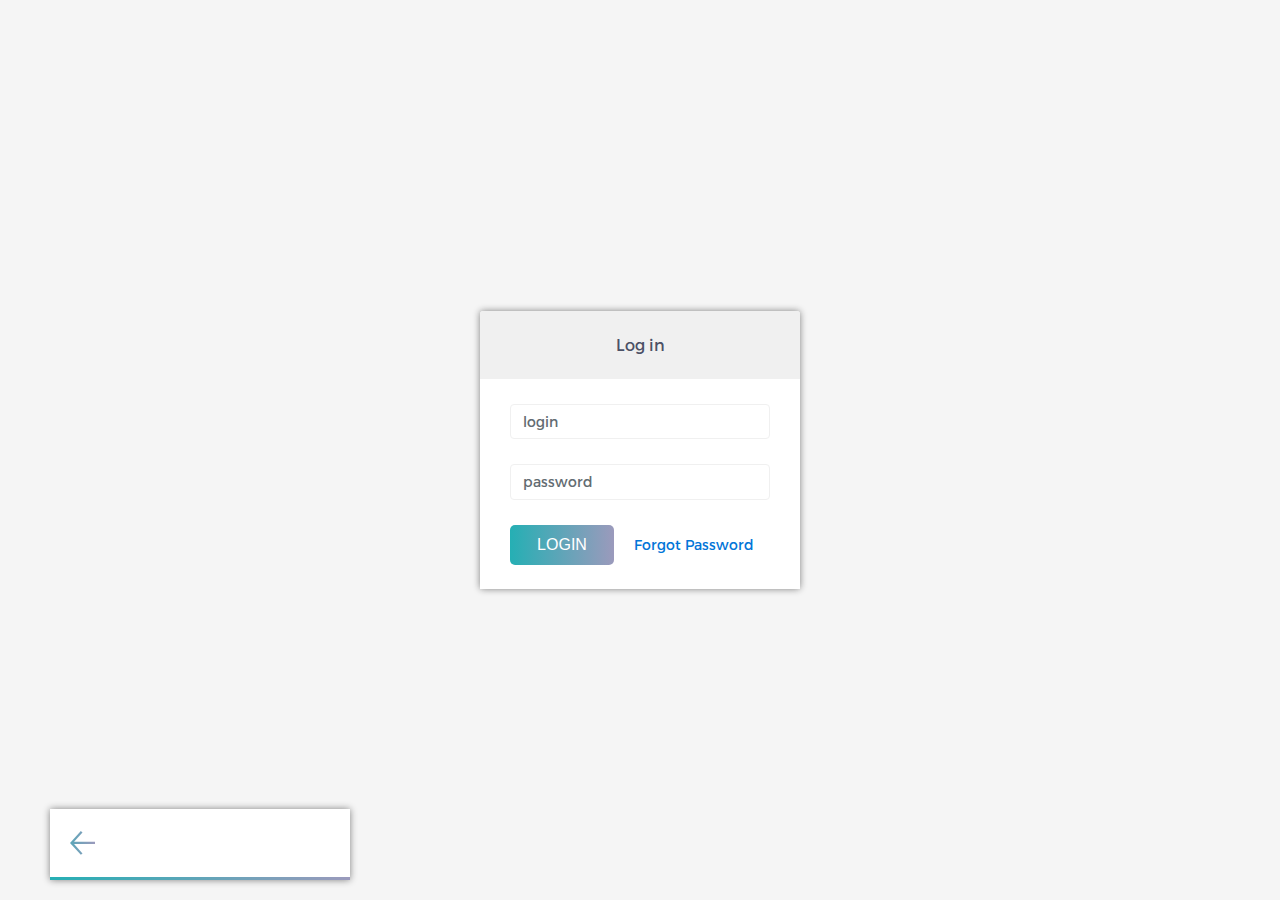
<file: index.html>
<!doctype html><html lang="en"><head><meta charset="utf-8"><title>Dear</title><base href="/"><meta name="viewport" content="width=device-width,initial-scale=1"><link rel="icon" type="image/x-icon" href="favicon.ico"><link href="styles.de6157a580beddaffcc1.bundle.css" rel="stylesheet"/></head><body><app-root></app-root><script type="text/javascript" src="inline.efeaf4068a95a21c8bf7.bundle.js"></script><script type="text/javascript" src="polyfills.61df7d7ec492d95bb0b2.bundle.js"></script><script type="text/javascript" src="main.f71747f20ae111612abd.bundle.js"></script></body></html>
</file>
<file: styles.de6157a580beddaffcc1.bundle.css>
/* You can add global styles to this file, and also import other style files */body{background-color:#b3abab}/*!
 * Bootstrap v4.0.0-alpha.6 (https://getbootstrap.com)
 * Copyright 2011-2017 The Bootstrap Authors
 * Copyright 2011-2017 Twitter, Inc.
 * Licensed under MIT (https://github.com/twbs/bootstrap/blob/master/LICENSE)
 *//*! normalize.css v5.0.0 | MIT License | github.com/necolas/normalize.css */html{font-family:sans-serif;line-height:1.15;-ms-text-size-adjust:100%;-webkit-text-size-adjust:100%}body{margin:0}article,aside,footer,header,nav,section{display:block}h1{font-size:2em;margin:.67em 0}figcaption,figure,main{display:block}figure{margin:1em 40px}hr{box-sizing:content-box;height:0;overflow:visible}pre{font-family:monospace,monospace;font-size:1em}a{background-color:transparent;-webkit-text-decoration-skip:objects}a:active,a:hover{outline-width:0}abbr[title]{border-bottom:none;text-decoration:underline;text-decoration:underline dotted}b,strong{font-weight:inherit;font-weight:bolder}code,kbd,samp{font-family:monospace,monospace;font-size:1em}dfn{font-style:italic}mark{background-color:#ff0;color:#000}small{font-size:80%}sub,sup{font-size:75%;line-height:0;position:relative;vertical-align:baseline}sub{bottom:-.25em}sup{top:-.5em}audio,video{display:inline-block}audio:not([controls]){display:none;height:0}img{border-style:none}svg:not(:root){overflow:hidden}button,input,optgroup,select,textarea{font-family:sans-serif;font-size:100%;line-height:1.15;margin:0}button,input{overflow:visible}button,select{text-transform:none}[type=reset],[type=submit],button,html [type=button]{-webkit-appearance:button}[type=button]::-moz-focus-inner,[type=reset]::-moz-focus-inner,[type=submit]::-moz-focus-inner,button::-moz-focus-inner{border-style:none;padding:0}[type=button]:-moz-focusring,[type=reset]:-moz-focusring,[type=submit]:-moz-focusring,button:-moz-focusring{outline:1px dotted ButtonText}fieldset{border:1px solid silver;margin:0 2px;padding:.35em .625em .75em}legend{box-sizing:border-box;color:inherit;display:table;max-width:100%;white-space:normal}progress{display:inline-block;vertical-align:baseline}textarea{overflow:auto}[type=checkbox],[type=radio]{box-sizing:border-box;padding:0}[type=number]::-webkit-inner-spin-button,[type=number]::-webkit-outer-spin-button{height:auto}[type=search]{-webkit-appearance:textfield;outline-offset:-2px}[type=search]::-webkit-search-cancel-button,[type=search]::-webkit-search-decoration{-webkit-appearance:none}::-webkit-file-upload-button{-webkit-appearance:button;font:inherit}details,menu{display:block}summary{display:list-item}canvas{display:inline-block}[hidden],template{display:none}@media print{*,:after,:before,blockquote:first-letter,blockquote:first-line,div:first-letter,div:first-line,li:first-letter,li:first-line,p:first-letter,p:first-line{text-shadow:none!important;box-shadow:none!important}a,a:visited{text-decoration:underline}abbr[title]:after{content:" (" attr(title) ")"}pre{white-space:pre-wrap!important}blockquote,pre{border:1px solid #999;page-break-inside:avoid}thead{display:table-header-group}img,tr{page-break-inside:avoid}h2,h3,p{orphans:3;widows:3}h2,h3{page-break-after:avoid}.navbar{display:none}.badge{border:1px solid #000}.table{border-collapse:collapse!important}.table td,.table th{background-color:#fff!important}.table-bordered td,.table-bordered th{border:1px solid #ddd!important}}html{box-sizing:border-box}*,:after,:before{box-sizing:inherit}@-ms-viewport{width:device-width}html{-ms-overflow-style:scrollbar;-webkit-tap-highlight-color:transparent}body{font-family:-apple-system,system-ui,BlinkMacSystemFont,Segoe UI,Roboto,Helvetica Neue,Arial,sans-serif;font-size:1rem;font-weight:400;line-height:1.5;color:#292b2c;background-color:#fff}[tabindex="-1"]:focus{outline:0!important}h1,h2,h3,h4,h5,h6{margin-top:0;margin-bottom:.5rem}p{margin-top:0;margin-bottom:1rem}abbr[data-original-title],abbr[title]{cursor:help}address{font-style:normal;line-height:inherit}address,dl,ol,ul{margin-bottom:1rem}dl,ol,ul{margin-top:0}ol ol,ol ul,ul ol,ul ul{margin-bottom:0}dt{font-weight:700}dd{margin-bottom:.5rem;margin-left:0}blockquote{margin:0 0 1rem}a{color:#0275d8;text-decoration:none}a:focus,a:hover{color:#014c8c;text-decoration:underline}a:not([href]):not([tabindex]),a:not([href]):not([tabindex]):focus,a:not([href]):not([tabindex]):hover{color:inherit;text-decoration:none}a:not([href]):not([tabindex]):focus{outline:0}pre{overflow:auto}figure{margin:0 0 1rem}img{vertical-align:middle}[role=button]{cursor:pointer}[role=button],a,area,button,input,label,select,summary,textarea{-ms-touch-action:manipulation;touch-action:manipulation}table{border-collapse:collapse;background-color:transparent}caption{padding-top:.75rem;padding-bottom:.75rem;color:#636c72;caption-side:bottom}caption,th{text-align:left}label{display:inline-block;margin-bottom:.5rem}button:focus{outline:1px dotted;outline:5px auto -webkit-focus-ring-color}button,input,select,textarea{line-height:inherit}input[type=checkbox]:disabled,input[type=radio]:disabled{cursor:not-allowed}input[type=date],input[type=datetime-local],input[type=month],input[type=time]{-webkit-appearance:listbox}textarea{resize:vertical}fieldset{min-width:0;padding:0;margin:0;border:0}legend{display:block;width:100%;padding:0;margin-bottom:.5rem;font-size:1.5rem;line-height:inherit}input[type=search]{-webkit-appearance:none}output{display:inline-block}[hidden]{display:none!important}.h1,.h2,.h3,.h4,.h5,.h6,h1,h2,h3,h4,h5,h6{margin-bottom:.5rem;font-family:inherit;font-weight:500;line-height:1.1;color:inherit}.h1,h1{font-size:2.5rem}.h2,h2{font-size:2rem}.h3,h3{font-size:1.75rem}.h4,h4{font-size:1.5rem}.h5,h5{font-size:1.25rem}.h6,h6{font-size:1rem}.lead{font-size:1.25rem;font-weight:300}.display-1{font-size:6rem}.display-1,.display-2{font-weight:300;line-height:1.1}.display-2{font-size:5.5rem}.display-3{font-size:4.5rem}.display-3,.display-4{font-weight:300;line-height:1.1}.display-4{font-size:3.5rem}hr{margin-top:1rem;margin-bottom:1rem;border:0;border-top:1px solid rgba(0,0,0,.1)}.small,small{font-size:80%;font-weight:400}.mark,mark{padding:.2em;background-color:#fcf8e3}.list-inline,.list-unstyled{padding-left:0;list-style:none}.list-inline-item{display:inline-block}.list-inline-item:not(:last-child){margin-right:5px}.initialism{font-size:90%;text-transform:uppercase}.blockquote{padding:.5rem 1rem;margin-bottom:1rem;font-size:1.25rem;border-left:.25rem solid #eceeef}.blockquote-footer{display:block;font-size:80%;color:#636c72}.blockquote-footer:before{content:"\2014   \A0"}.blockquote-reverse{padding-right:1rem;padding-left:0;text-align:right;border-right:.25rem solid #eceeef;border-left:0}.blockquote-reverse .blockquote-footer:before{content:""}.blockquote-reverse .blockquote-footer:after{content:"\A0   \2014"}.img-fluid,.img-thumbnail{max-width:100%;height:auto}.img-thumbnail{padding:.25rem;background-color:#fff;border:1px solid #ddd;border-radius:.25rem;transition:all .2s ease-in-out}.figure{display:inline-block}.figure-img{margin-bottom:.5rem;line-height:1}.figure-caption{font-size:90%;color:#636c72}code,kbd,pre,samp{font-family:Menlo,Monaco,Consolas,Liberation Mono,Courier New,monospace}code{padding:.2rem .4rem;font-size:90%;color:#bd4147;background-color:#f7f7f9;border-radius:.25rem}a>code{padding:0;color:inherit;background-color:inherit}kbd{padding:.2rem .4rem;font-size:90%;color:#fff;background-color:#292b2c;border-radius:.2rem}kbd kbd{padding:0;font-size:100%;font-weight:700}pre{display:block;margin-top:0;margin-bottom:1rem;font-size:90%;color:#292b2c}pre code{padding:0;font-size:inherit;color:inherit;background-color:transparent;border-radius:0}.pre-scrollable{max-height:340px;overflow-y:scroll}.container{position:relative;margin-left:auto;margin-right:auto;padding-right:15px;padding-left:15px}@media (min-width:576px){.container{padding-right:15px;padding-left:15px}}@media (min-width:768px){.container{padding-right:15px;padding-left:15px}}@media (min-width:992px){.container{padding-right:15px;padding-left:15px}}@media (min-width:1200px){.container{padding-right:15px;padding-left:15px}}@media (min-width:576px){.container{width:540px;max-width:100%}}@media (min-width:768px){.container{width:720px;max-width:100%}}@media (min-width:992px){.container{width:960px;max-width:100%}}@media (min-width:1200px){.container{width:1140px;max-width:100%}}.container-fluid{position:relative;margin-left:auto;margin-right:auto;padding-right:15px;padding-left:15px}@media (min-width:576px){.container-fluid{padding-right:15px;padding-left:15px}}@media (min-width:768px){.container-fluid{padding-right:15px;padding-left:15px}}@media (min-width:992px){.container-fluid{padding-right:15px;padding-left:15px}}@media (min-width:1200px){.container-fluid{padding-right:15px;padding-left:15px}}.row{display:-webkit-box;display:-ms-flexbox;display:flex;-ms-flex-wrap:wrap;flex-wrap:wrap;margin-right:-15px;margin-left:-15px}@media (min-width:576px){.row{margin-right:-15px;margin-left:-15px}}@media (min-width:768px){.row{margin-right:-15px;margin-left:-15px}}@media (min-width:992px){.row{margin-right:-15px;margin-left:-15px}}@media (min-width:1200px){.row{margin-right:-15px;margin-left:-15px}}.no-gutters{margin-right:0;margin-left:0}.no-gutters>.col,.no-gutters>[class*=col-]{padding-right:0;padding-left:0}.col,.col-1,.col-2,.col-3,.col-4,.col-5,.col-6,.col-7,.col-8,.col-9,.col-10,.col-11,.col-12,.col-lg,.col-lg-1,.col-lg-2,.col-lg-3,.col-lg-4,.col-lg-5,.col-lg-6,.col-lg-7,.col-lg-8,.col-lg-9,.col-lg-10,.col-lg-11,.col-lg-12,.col-md,.col-md-1,.col-md-2,.col-md-3,.col-md-4,.col-md-5,.col-md-6,.col-md-7,.col-md-8,.col-md-9,.col-md-10,.col-md-11,.col-md-12,.col-sm,.col-sm-1,.col-sm-2,.col-sm-3,.col-sm-4,.col-sm-5,.col-sm-6,.col-sm-7,.col-sm-8,.col-sm-9,.col-sm-10,.col-sm-11,.col-sm-12,.col-xl,.col-xl-1,.col-xl-2,.col-xl-3,.col-xl-4,.col-xl-5,.col-xl-6,.col-xl-7,.col-xl-8,.col-xl-9,.col-xl-10,.col-xl-11,.col-xl-12{position:relative;width:100%;min-height:1px;padding-right:15px;padding-left:15px}@media (min-width:576px){.col,.col-1,.col-2,.col-3,.col-4,.col-5,.col-6,.col-7,.col-8,.col-9,.col-10,.col-11,.col-12,.col-lg,.col-lg-1,.col-lg-2,.col-lg-3,.col-lg-4,.col-lg-5,.col-lg-6,.col-lg-7,.col-lg-8,.col-lg-9,.col-lg-10,.col-lg-11,.col-lg-12,.col-md,.col-md-1,.col-md-2,.col-md-3,.col-md-4,.col-md-5,.col-md-6,.col-md-7,.col-md-8,.col-md-9,.col-md-10,.col-md-11,.col-md-12,.col-sm,.col-sm-1,.col-sm-2,.col-sm-3,.col-sm-4,.col-sm-5,.col-sm-6,.col-sm-7,.col-sm-8,.col-sm-9,.col-sm-10,.col-sm-11,.col-sm-12,.col-xl,.col-xl-1,.col-xl-2,.col-xl-3,.col-xl-4,.col-xl-5,.col-xl-6,.col-xl-7,.col-xl-8,.col-xl-9,.col-xl-10,.col-xl-11,.col-xl-12{padding-right:15px;padding-left:15px}}@media (min-width:768px){.col,.col-1,.col-2,.col-3,.col-4,.col-5,.col-6,.col-7,.col-8,.col-9,.col-10,.col-11,.col-12,.col-lg,.col-lg-1,.col-lg-2,.col-lg-3,.col-lg-4,.col-lg-5,.col-lg-6,.col-lg-7,.col-lg-8,.col-lg-9,.col-lg-10,.col-lg-11,.col-lg-12,.col-md,.col-md-1,.col-md-2,.col-md-3,.col-md-4,.col-md-5,.col-md-6,.col-md-7,.col-md-8,.col-md-9,.col-md-10,.col-md-11,.col-md-12,.col-sm,.col-sm-1,.col-sm-2,.col-sm-3,.col-sm-4,.col-sm-5,.col-sm-6,.col-sm-7,.col-sm-8,.col-sm-9,.col-sm-10,.col-sm-11,.col-sm-12,.col-xl,.col-xl-1,.col-xl-2,.col-xl-3,.col-xl-4,.col-xl-5,.col-xl-6,.col-xl-7,.col-xl-8,.col-xl-9,.col-xl-10,.col-xl-11,.col-xl-12{padding-right:15px;padding-left:15px}}@media (min-width:992px){.col,.col-1,.col-2,.col-3,.col-4,.col-5,.col-6,.col-7,.col-8,.col-9,.col-10,.col-11,.col-12,.col-lg,.col-lg-1,.col-lg-2,.col-lg-3,.col-lg-4,.col-lg-5,.col-lg-6,.col-lg-7,.col-lg-8,.col-lg-9,.col-lg-10,.col-lg-11,.col-lg-12,.col-md,.col-md-1,.col-md-2,.col-md-3,.col-md-4,.col-md-5,.col-md-6,.col-md-7,.col-md-8,.col-md-9,.col-md-10,.col-md-11,.col-md-12,.col-sm,.col-sm-1,.col-sm-2,.col-sm-3,.col-sm-4,.col-sm-5,.col-sm-6,.col-sm-7,.col-sm-8,.col-sm-9,.col-sm-10,.col-sm-11,.col-sm-12,.col-xl,.col-xl-1,.col-xl-2,.col-xl-3,.col-xl-4,.col-xl-5,.col-xl-6,.col-xl-7,.col-xl-8,.col-xl-9,.col-xl-10,.col-xl-11,.col-xl-12{padding-right:15px;padding-left:15px}}@media (min-width:1200px){.col,.col-1,.col-2,.col-3,.col-4,.col-5,.col-6,.col-7,.col-8,.col-9,.col-10,.col-11,.col-12,.col-lg,.col-lg-1,.col-lg-2,.col-lg-3,.col-lg-4,.col-lg-5,.col-lg-6,.col-lg-7,.col-lg-8,.col-lg-9,.col-lg-10,.col-lg-11,.col-lg-12,.col-md,.col-md-1,.col-md-2,.col-md-3,.col-md-4,.col-md-5,.col-md-6,.col-md-7,.col-md-8,.col-md-9,.col-md-10,.col-md-11,.col-md-12,.col-sm,.col-sm-1,.col-sm-2,.col-sm-3,.col-sm-4,.col-sm-5,.col-sm-6,.col-sm-7,.col-sm-8,.col-sm-9,.col-sm-10,.col-sm-11,.col-sm-12,.col-xl,.col-xl-1,.col-xl-2,.col-xl-3,.col-xl-4,.col-xl-5,.col-xl-6,.col-xl-7,.col-xl-8,.col-xl-9,.col-xl-10,.col-xl-11,.col-xl-12{padding-right:15px;padding-left:15px}}.col{-ms-flex-preferred-size:0;flex-basis:0;-webkit-box-flex:1;-ms-flex-positive:1;flex-grow:1;max-width:100%}.col-auto{-ms-flex:0 0 auto;flex:0 0 auto;width:auto}.col-1,.col-auto{-webkit-box-flex:0}.col-1{-ms-flex:0 0 8.333333%;flex:0 0 8.333333%;max-width:8.333333%}.col-2{-ms-flex:0 0 16.666667%;flex:0 0 16.666667%;max-width:16.666667%}.col-2,.col-3{-webkit-box-flex:0}.col-3{-ms-flex:0 0 25%;flex:0 0 25%;max-width:25%}.col-4{-ms-flex:0 0 33.333333%;flex:0 0 33.333333%;max-width:33.333333%}.col-4,.col-5{-webkit-box-flex:0}.col-5{-ms-flex:0 0 41.666667%;flex:0 0 41.666667%;max-width:41.666667%}.col-6{-ms-flex:0 0 50%;flex:0 0 50%;max-width:50%}.col-6,.col-7{-webkit-box-flex:0}.col-7{-ms-flex:0 0 58.333333%;flex:0 0 58.333333%;max-width:58.333333%}.col-8{-ms-flex:0 0 66.666667%;flex:0 0 66.666667%;max-width:66.666667%}.col-8,.col-9{-webkit-box-flex:0}.col-9{-ms-flex:0 0 75%;flex:0 0 75%;max-width:75%}.col-10{-ms-flex:0 0 83.333333%;flex:0 0 83.333333%;max-width:83.333333%}.col-10,.col-11{-webkit-box-flex:0}.col-11{-ms-flex:0 0 91.666667%;flex:0 0 91.666667%;max-width:91.666667%}.col-12{-webkit-box-flex:0;-ms-flex:0 0 100%;flex:0 0 100%;max-width:100%}.pull-0{right:auto}.pull-1{right:8.333333%}.pull-2{right:16.666667%}.pull-3{right:25%}.pull-4{right:33.333333%}.pull-5{right:41.666667%}.pull-6{right:50%}.pull-7{right:58.333333%}.pull-8{right:66.666667%}.pull-9{right:75%}.pull-10{right:83.333333%}.pull-11{right:91.666667%}.pull-12{right:100%}.push-0{left:auto}.push-1{left:8.333333%}.push-2{left:16.666667%}.push-3{left:25%}.push-4{left:33.333333%}.push-5{left:41.666667%}.push-6{left:50%}.push-7{left:58.333333%}.push-8{left:66.666667%}.push-9{left:75%}.push-10{left:83.333333%}.push-11{left:91.666667%}.push-12{left:100%}.offset-1{margin-left:8.333333%}.offset-2{margin-left:16.666667%}.offset-3{margin-left:25%}.offset-4{margin-left:33.333333%}.offset-5{margin-left:41.666667%}.offset-6{margin-left:50%}.offset-7{margin-left:58.333333%}.offset-8{margin-left:66.666667%}.offset-9{margin-left:75%}.offset-10{margin-left:83.333333%}.offset-11{margin-left:91.666667%}@media (min-width:576px){.col-sm{-ms-flex-preferred-size:0;flex-basis:0;-webkit-box-flex:1;-ms-flex-positive:1;flex-grow:1;max-width:100%}.col-sm-auto{-webkit-box-flex:0;-ms-flex:0 0 auto;flex:0 0 auto;width:auto}.col-sm-1{-webkit-box-flex:0;-ms-flex:0 0 8.333333%;flex:0 0 8.333333%;max-width:8.333333%}.col-sm-2{-webkit-box-flex:0;-ms-flex:0 0 16.666667%;flex:0 0 16.666667%;max-width:16.666667%}.col-sm-3{-webkit-box-flex:0;-ms-flex:0 0 25%;flex:0 0 25%;max-width:25%}.col-sm-4{-webkit-box-flex:0;-ms-flex:0 0 33.333333%;flex:0 0 33.333333%;max-width:33.333333%}.col-sm-5{-webkit-box-flex:0;-ms-flex:0 0 41.666667%;flex:0 0 41.666667%;max-width:41.666667%}.col-sm-6{-webkit-box-flex:0;-ms-flex:0 0 50%;flex:0 0 50%;max-width:50%}.col-sm-7{-webkit-box-flex:0;-ms-flex:0 0 58.333333%;flex:0 0 58.333333%;max-width:58.333333%}.col-sm-8{-webkit-box-flex:0;-ms-flex:0 0 66.666667%;flex:0 0 66.666667%;max-width:66.666667%}.col-sm-9{-webkit-box-flex:0;-ms-flex:0 0 75%;flex:0 0 75%;max-width:75%}.col-sm-10{-webkit-box-flex:0;-ms-flex:0 0 83.333333%;flex:0 0 83.333333%;max-width:83.333333%}.col-sm-11{-webkit-box-flex:0;-ms-flex:0 0 91.666667%;flex:0 0 91.666667%;max-width:91.666667%}.col-sm-12{-webkit-box-flex:0;-ms-flex:0 0 100%;flex:0 0 100%;max-width:100%}.pull-sm-0{right:auto}.pull-sm-1{right:8.333333%}.pull-sm-2{right:16.666667%}.pull-sm-3{right:25%}.pull-sm-4{right:33.333333%}.pull-sm-5{right:41.666667%}.pull-sm-6{right:50%}.pull-sm-7{right:58.333333%}.pull-sm-8{right:66.666667%}.pull-sm-9{right:75%}.pull-sm-10{right:83.333333%}.pull-sm-11{right:91.666667%}.pull-sm-12{right:100%}.push-sm-0{left:auto}.push-sm-1{left:8.333333%}.push-sm-2{left:16.666667%}.push-sm-3{left:25%}.push-sm-4{left:33.333333%}.push-sm-5{left:41.666667%}.push-sm-6{left:50%}.push-sm-7{left:58.333333%}.push-sm-8{left:66.666667%}.push-sm-9{left:75%}.push-sm-10{left:83.333333%}.push-sm-11{left:91.666667%}.push-sm-12{left:100%}.offset-sm-0{margin-left:0}.offset-sm-1{margin-left:8.333333%}.offset-sm-2{margin-left:16.666667%}.offset-sm-3{margin-left:25%}.offset-sm-4{margin-left:33.333333%}.offset-sm-5{margin-left:41.666667%}.offset-sm-6{margin-left:50%}.offset-sm-7{margin-left:58.333333%}.offset-sm-8{margin-left:66.666667%}.offset-sm-9{margin-left:75%}.offset-sm-10{margin-left:83.333333%}.offset-sm-11{margin-left:91.666667%}}@media (min-width:768px){.col-md{-ms-flex-preferred-size:0;flex-basis:0;-webkit-box-flex:1;-ms-flex-positive:1;flex-grow:1;max-width:100%}.col-md-auto{-webkit-box-flex:0;-ms-flex:0 0 auto;flex:0 0 auto;width:auto}.col-md-1{-webkit-box-flex:0;-ms-flex:0 0 8.333333%;flex:0 0 8.333333%;max-width:8.333333%}.col-md-2{-webkit-box-flex:0;-ms-flex:0 0 16.666667%;flex:0 0 16.666667%;max-width:16.666667%}.col-md-3{-webkit-box-flex:0;-ms-flex:0 0 25%;flex:0 0 25%;max-width:25%}.col-md-4{-webkit-box-flex:0;-ms-flex:0 0 33.333333%;flex:0 0 33.333333%;max-width:33.333333%}.col-md-5{-webkit-box-flex:0;-ms-flex:0 0 41.666667%;flex:0 0 41.666667%;max-width:41.666667%}.col-md-6{-webkit-box-flex:0;-ms-flex:0 0 50%;flex:0 0 50%;max-width:50%}.col-md-7{-webkit-box-flex:0;-ms-flex:0 0 58.333333%;flex:0 0 58.333333%;max-width:58.333333%}.col-md-8{-webkit-box-flex:0;-ms-flex:0 0 66.666667%;flex:0 0 66.666667%;max-width:66.666667%}.col-md-9{-webkit-box-flex:0;-ms-flex:0 0 75%;flex:0 0 75%;max-width:75%}.col-md-10{-webkit-box-flex:0;-ms-flex:0 0 83.333333%;flex:0 0 83.333333%;max-width:83.333333%}.col-md-11{-webkit-box-flex:0;-ms-flex:0 0 91.666667%;flex:0 0 91.666667%;max-width:91.666667%}.col-md-12{-webkit-box-flex:0;-ms-flex:0 0 100%;flex:0 0 100%;max-width:100%}.pull-md-0{right:auto}.pull-md-1{right:8.333333%}.pull-md-2{right:16.666667%}.pull-md-3{right:25%}.pull-md-4{right:33.333333%}.pull-md-5{right:41.666667%}.pull-md-6{right:50%}.pull-md-7{right:58.333333%}.pull-md-8{right:66.666667%}.pull-md-9{right:75%}.pull-md-10{right:83.333333%}.pull-md-11{right:91.666667%}.pull-md-12{right:100%}.push-md-0{left:auto}.push-md-1{left:8.333333%}.push-md-2{left:16.666667%}.push-md-3{left:25%}.push-md-4{left:33.333333%}.push-md-5{left:41.666667%}.push-md-6{left:50%}.push-md-7{left:58.333333%}.push-md-8{left:66.666667%}.push-md-9{left:75%}.push-md-10{left:83.333333%}.push-md-11{left:91.666667%}.push-md-12{left:100%}.offset-md-0{margin-left:0}.offset-md-1{margin-left:8.333333%}.offset-md-2{margin-left:16.666667%}.offset-md-3{margin-left:25%}.offset-md-4{margin-left:33.333333%}.offset-md-5{margin-left:41.666667%}.offset-md-6{margin-left:50%}.offset-md-7{margin-left:58.333333%}.offset-md-8{margin-left:66.666667%}.offset-md-9{margin-left:75%}.offset-md-10{margin-left:83.333333%}.offset-md-11{margin-left:91.666667%}}@media (min-width:992px){.col-lg{-ms-flex-preferred-size:0;flex-basis:0;-webkit-box-flex:1;-ms-flex-positive:1;flex-grow:1;max-width:100%}.col-lg-auto{-webkit-box-flex:0;-ms-flex:0 0 auto;flex:0 0 auto;width:auto}.col-lg-1{-webkit-box-flex:0;-ms-flex:0 0 8.333333%;flex:0 0 8.333333%;max-width:8.333333%}.col-lg-2{-webkit-box-flex:0;-ms-flex:0 0 16.666667%;flex:0 0 16.666667%;max-width:16.666667%}.col-lg-3{-webkit-box-flex:0;-ms-flex:0 0 25%;flex:0 0 25%;max-width:25%}.col-lg-4{-webkit-box-flex:0;-ms-flex:0 0 33.333333%;flex:0 0 33.333333%;max-width:33.333333%}.col-lg-5{-webkit-box-flex:0;-ms-flex:0 0 41.666667%;flex:0 0 41.666667%;max-width:41.666667%}.col-lg-6{-webkit-box-flex:0;-ms-flex:0 0 50%;flex:0 0 50%;max-width:50%}.col-lg-7{-webkit-box-flex:0;-ms-flex:0 0 58.333333%;flex:0 0 58.333333%;max-width:58.333333%}.col-lg-8{-webkit-box-flex:0;-ms-flex:0 0 66.666667%;flex:0 0 66.666667%;max-width:66.666667%}.col-lg-9{-webkit-box-flex:0;-ms-flex:0 0 75%;flex:0 0 75%;max-width:75%}.col-lg-10{-webkit-box-flex:0;-ms-flex:0 0 83.333333%;flex:0 0 83.333333%;max-width:83.333333%}.col-lg-11{-webkit-box-flex:0;-ms-flex:0 0 91.666667%;flex:0 0 91.666667%;max-width:91.666667%}.col-lg-12{-webkit-box-flex:0;-ms-flex:0 0 100%;flex:0 0 100%;max-width:100%}.pull-lg-0{right:auto}.pull-lg-1{right:8.333333%}.pull-lg-2{right:16.666667%}.pull-lg-3{right:25%}.pull-lg-4{right:33.333333%}.pull-lg-5{right:41.666667%}.pull-lg-6{right:50%}.pull-lg-7{right:58.333333%}.pull-lg-8{right:66.666667%}.pull-lg-9{right:75%}.pull-lg-10{right:83.333333%}.pull-lg-11{right:91.666667%}.pull-lg-12{right:100%}.push-lg-0{left:auto}.push-lg-1{left:8.333333%}.push-lg-2{left:16.666667%}.push-lg-3{left:25%}.push-lg-4{left:33.333333%}.push-lg-5{left:41.666667%}.push-lg-6{left:50%}.push-lg-7{left:58.333333%}.push-lg-8{left:66.666667%}.push-lg-9{left:75%}.push-lg-10{left:83.333333%}.push-lg-11{left:91.666667%}.push-lg-12{left:100%}.offset-lg-0{margin-left:0}.offset-lg-1{margin-left:8.333333%}.offset-lg-2{margin-left:16.666667%}.offset-lg-3{margin-left:25%}.offset-lg-4{margin-left:33.333333%}.offset-lg-5{margin-left:41.666667%}.offset-lg-6{margin-left:50%}.offset-lg-7{margin-left:58.333333%}.offset-lg-8{margin-left:66.666667%}.offset-lg-9{margin-left:75%}.offset-lg-10{margin-left:83.333333%}.offset-lg-11{margin-left:91.666667%}}@media (min-width:1200px){.col-xl{-ms-flex-preferred-size:0;flex-basis:0;-webkit-box-flex:1;-ms-flex-positive:1;flex-grow:1;max-width:100%}.col-xl-auto{-webkit-box-flex:0;-ms-flex:0 0 auto;flex:0 0 auto;width:auto}.col-xl-1{-webkit-box-flex:0;-ms-flex:0 0 8.333333%;flex:0 0 8.333333%;max-width:8.333333%}.col-xl-2{-webkit-box-flex:0;-ms-flex:0 0 16.666667%;flex:0 0 16.666667%;max-width:16.666667%}.col-xl-3{-webkit-box-flex:0;-ms-flex:0 0 25%;flex:0 0 25%;max-width:25%}.col-xl-4{-webkit-box-flex:0;-ms-flex:0 0 33.333333%;flex:0 0 33.333333%;max-width:33.333333%}.col-xl-5{-webkit-box-flex:0;-ms-flex:0 0 41.666667%;flex:0 0 41.666667%;max-width:41.666667%}.col-xl-6{-webkit-box-flex:0;-ms-flex:0 0 50%;flex:0 0 50%;max-width:50%}.col-xl-7{-webkit-box-flex:0;-ms-flex:0 0 58.333333%;flex:0 0 58.333333%;max-width:58.333333%}.col-xl-8{-webkit-box-flex:0;-ms-flex:0 0 66.666667%;flex:0 0 66.666667%;max-width:66.666667%}.col-xl-9{-webkit-box-flex:0;-ms-flex:0 0 75%;flex:0 0 75%;max-width:75%}.col-xl-10{-webkit-box-flex:0;-ms-flex:0 0 83.333333%;flex:0 0 83.333333%;max-width:83.333333%}.col-xl-11{-webkit-box-flex:0;-ms-flex:0 0 91.666667%;flex:0 0 91.666667%;max-width:91.666667%}.col-xl-12{-webkit-box-flex:0;-ms-flex:0 0 100%;flex:0 0 100%;max-width:100%}.pull-xl-0{right:auto}.pull-xl-1{right:8.333333%}.pull-xl-2{right:16.666667%}.pull-xl-3{right:25%}.pull-xl-4{right:33.333333%}.pull-xl-5{right:41.666667%}.pull-xl-6{right:50%}.pull-xl-7{right:58.333333%}.pull-xl-8{right:66.666667%}.pull-xl-9{right:75%}.pull-xl-10{right:83.333333%}.pull-xl-11{right:91.666667%}.pull-xl-12{right:100%}.push-xl-0{left:auto}.push-xl-1{left:8.333333%}.push-xl-2{left:16.666667%}.push-xl-3{left:25%}.push-xl-4{left:33.333333%}.push-xl-5{left:41.666667%}.push-xl-6{left:50%}.push-xl-7{left:58.333333%}.push-xl-8{left:66.666667%}.push-xl-9{left:75%}.push-xl-10{left:83.333333%}.push-xl-11{left:91.666667%}.push-xl-12{left:100%}.offset-xl-0{margin-left:0}.offset-xl-1{margin-left:8.333333%}.offset-xl-2{margin-left:16.666667%}.offset-xl-3{margin-left:25%}.offset-xl-4{margin-left:33.333333%}.offset-xl-5{margin-left:41.666667%}.offset-xl-6{margin-left:50%}.offset-xl-7{margin-left:58.333333%}.offset-xl-8{margin-left:66.666667%}.offset-xl-9{margin-left:75%}.offset-xl-10{margin-left:83.333333%}.offset-xl-11{margin-left:91.666667%}}.table{width:100%;max-width:100%;margin-bottom:1rem}.table td,.table th{padding:.75rem;vertical-align:top;border-top:1px solid #eceeef}.table thead th{vertical-align:bottom;border-bottom:2px solid #eceeef}.table tbody+tbody{border-top:2px solid #eceeef}.table .table{background-color:#fff}.table-sm td,.table-sm th{padding:.3rem}.table-bordered,.table-bordered td,.table-bordered th{border:1px solid #eceeef}.table-bordered thead td,.table-bordered thead th{border-bottom-width:2px}.table-striped tbody tr:nth-of-type(odd){background-color:rgba(0,0,0,.05)}.table-active,.table-active>td,.table-active>th,.table-hover .table-active:hover,.table-hover .table-active:hover>td,.table-hover .table-active:hover>th,.table-hover tbody tr:hover{background-color:rgba(0,0,0,.075)}.table-success,.table-success>td,.table-success>th{background-color:#dff0d8}.table-hover .table-success:hover,.table-hover .table-success:hover>td,.table-hover .table-success:hover>th{background-color:#d0e9c6}.table-info,.table-info>td,.table-info>th{background-color:#d9edf7}.table-hover .table-info:hover,.table-hover .table-info:hover>td,.table-hover .table-info:hover>th{background-color:#c4e3f3}.table-warning,.table-warning>td,.table-warning>th{background-color:#fcf8e3}.table-hover .table-warning:hover,.table-hover .table-warning:hover>td,.table-hover .table-warning:hover>th{background-color:#faf2cc}.table-danger,.table-danger>td,.table-danger>th{background-color:#f2dede}.table-hover .table-danger:hover,.table-hover .table-danger:hover>td,.table-hover .table-danger:hover>th{background-color:#ebcccc}.thead-inverse th{color:#fff;background-color:#292b2c}.thead-default th{color:#464a4c;background-color:#eceeef}.table-inverse{color:#fff;background-color:#292b2c}.table-inverse td,.table-inverse th,.table-inverse thead th{border-color:#fff}.table-inverse.table-bordered{border:0}.table-responsive{display:block;width:100%;overflow-x:auto;-ms-overflow-style:-ms-autohiding-scrollbar}.table-responsive.table-bordered{border:0}.form-control{display:block;width:100%;padding:.5rem .75rem;font-size:1rem;line-height:1.25;color:#464a4c;background-color:#fff;background-image:none;background-clip:padding-box;border:1px solid rgba(0,0,0,.15);border-radius:.25rem;transition:border-color .15s ease-in-out,box-shadow .15s ease-in-out}.form-control::-ms-expand{background-color:transparent;border:0}.form-control:focus{color:#464a4c;background-color:#fff;border-color:#5cb3fd;outline:0}.form-control::-webkit-input-placeholder{color:#636c72;opacity:1}.form-control:-ms-input-placeholder{color:#636c72;opacity:1}.form-control::placeholder{color:#636c72;opacity:1}.form-control:disabled,.form-control[readonly]{background-color:#eceeef;opacity:1}.form-control:disabled{cursor:not-allowed}select.form-control:not([size]):not([multiple]){height:calc(2.25rem + 2px)}select.form-control:focus::-ms-value{color:#464a4c;background-color:#fff}.form-control-file,.form-control-range{display:block}.col-form-label{padding-top:calc(.5rem - 1px * 2);padding-bottom:calc(.5rem - 1px * 2);margin-bottom:0}.col-form-label-lg{padding-top:calc(.75rem - 1px * 2);padding-bottom:calc(.75rem - 1px * 2);font-size:1.25rem}.col-form-label-sm{padding-top:calc(.25rem - 1px * 2);padding-bottom:calc(.25rem - 1px * 2);font-size:.875rem}.col-form-legend{font-size:1rem}.col-form-legend,.form-control-static{padding-top:.5rem;padding-bottom:.5rem;margin-bottom:0}.form-control-static{line-height:1.25;border:solid transparent;border-width:1px 0}.form-control-static.form-control-lg,.form-control-static.form-control-sm,.input-group-lg>.form-control-static.form-control,.input-group-lg>.form-control-static.input-group-addon,.input-group-lg>.input-group-btn>.form-control-static.btn,.input-group-sm>.form-control-static.form-control,.input-group-sm>.form-control-static.input-group-addon,.input-group-sm>.input-group-btn>.form-control-static.btn{padding-right:0;padding-left:0}.form-control-sm,.input-group-sm>.form-control,.input-group-sm>.input-group-addon,.input-group-sm>.input-group-btn>.btn{padding:.25rem .5rem;font-size:.875rem;border-radius:.2rem}.input-group-sm>.input-group-btn>select.btn:not([size]):not([multiple]),.input-group-sm>select.form-control:not([size]):not([multiple]),.input-group-sm>select.input-group-addon:not([size]):not([multiple]),select.form-control-sm:not([size]):not([multiple]){height:1.8125rem}.form-control-lg,.input-group-lg>.form-control,.input-group-lg>.input-group-addon,.input-group-lg>.input-group-btn>.btn{padding:.75rem 1.5rem;font-size:1.25rem;border-radius:.3rem}.input-group-lg>.input-group-btn>select.btn:not([size]):not([multiple]),.input-group-lg>select.form-control:not([size]):not([multiple]),.input-group-lg>select.input-group-addon:not([size]):not([multiple]),select.form-control-lg:not([size]):not([multiple]){height:3.166667rem}.form-group{margin-bottom:1rem}.form-text{display:block;margin-top:.25rem}.form-check{position:relative;display:block;margin-bottom:.5rem}.form-check.disabled .form-check-label{color:#636c72;cursor:not-allowed}.form-check-label{padding-left:1.25rem;margin-bottom:0;cursor:pointer}.form-check-input{position:absolute;margin-top:.25rem;margin-left:-1.25rem}.form-check-input:only-child{position:static}.form-check-inline{display:inline-block}.form-check-inline .form-check-label{vertical-align:middle}.form-check-inline+.form-check-inline{margin-left:.75rem}.form-control-feedback{margin-top:.25rem}.form-control-danger,.form-control-success,.form-control-warning{padding-right:2.25rem;background-repeat:no-repeat;background-position:center right .5625rem;background-size:1.125rem 1.125rem}.has-success .col-form-label,.has-success .custom-control,.has-success .form-check-label,.has-success .form-control-feedback,.has-success .form-control-label{color:#5cb85c}.has-success .form-control{border-color:#5cb85c}.has-success .input-group-addon{color:#5cb85c;border-color:#5cb85c;background-color:#eaf6ea}.has-success .form-control-success{background-image:url("data:image/svg+xml;charset=utf8,%3Csvg xmlns='http://www.w3.org/2000/svg' viewBox='0 0 8 8'%3E%3Cpath fill='%235cb85c' d='M2.3 6.73L.6 4.53c-.4-1.04.46-1.4 1.1-.8l1.1 1.4 3.4-3.8c.6-.63 1.6-.27 1.2.7l-4 4.6c-.43.5-.8.4-1.1.1z'/%3E%3C/svg%3E")}.has-warning .col-form-label,.has-warning .custom-control,.has-warning .form-check-label,.has-warning .form-control-feedback,.has-warning .form-control-label{color:#f0ad4e}.has-warning .form-control{border-color:#f0ad4e}.has-warning .input-group-addon{color:#f0ad4e;border-color:#f0ad4e;background-color:#fff}.has-warning .form-control-warning{background-image:url("data:image/svg+xml;charset=utf8,%3Csvg xmlns='http://www.w3.org/2000/svg' viewBox='0 0 8 8'%3E%3Cpath fill='%23f0ad4e' d='M4.4 5.324h-.8v-2.46h.8zm0 1.42h-.8V5.89h.8zM3.76.63L.04 7.075c-.115.2.016.425.26.426h7.397c.242 0 .372-.226.258-.426C6.726 4.924 5.47 2.79 4.253.63c-.113-.174-.39-.174-.494 0z'/%3E%3C/svg%3E")}.has-danger .col-form-label,.has-danger .custom-control,.has-danger .form-check-label,.has-danger .form-control-feedback,.has-danger .form-control-label{color:#d9534f}.has-danger .form-control{border-color:#d9534f}.has-danger .input-group-addon{color:#d9534f;border-color:#d9534f;background-color:#fdf7f7}.has-danger .form-control-danger{background-image:url("data:image/svg+xml;charset=utf8,%3Csvg xmlns='http://www.w3.org/2000/svg' fill='%23d9534f' viewBox='-2 -2 7 7'%3E%3Cpath stroke='%23d9534f' d='M0 0l3 3m0-3L0 3'/%3E%3Ccircle r='.5'/%3E%3Ccircle cx='3' r='.5'/%3E%3Ccircle cy='3' r='.5'/%3E%3Ccircle cx='3' cy='3' r='.5'/%3E%3C/svg%3E")}.form-inline{display:-webkit-box;display:-ms-flexbox;display:flex;-ms-flex-flow:row wrap;-webkit-box-orient:horizontal;-webkit-box-direction:normal;flex-flow:row wrap;-webkit-box-align:center;-ms-flex-align:center;align-items:center}.form-inline .form-check{width:100%}@media (min-width:576px){.form-inline label{-ms-flex-align:center;-webkit-box-pack:center;-ms-flex-pack:center;justify-content:center}.form-inline .form-group,.form-inline label{display:-webkit-box;display:-ms-flexbox;display:flex;-webkit-box-align:center;align-items:center;margin-bottom:0}.form-inline .form-group{-webkit-box-flex:0;-ms-flex:0 0 auto;flex:0 0 auto;-ms-flex-flow:row wrap;-webkit-box-orient:horizontal;-webkit-box-direction:normal;flex-flow:row wrap;-ms-flex-align:center}.form-inline .form-control{display:inline-block;width:auto;vertical-align:middle}.form-inline .form-control-static{display:inline-block}.form-inline .input-group{width:auto}.form-inline .form-control-label{margin-bottom:0;vertical-align:middle}.form-inline .form-check{display:-webkit-box;display:-ms-flexbox;display:flex;-webkit-box-align:center;-ms-flex-align:center;align-items:center;-webkit-box-pack:center;-ms-flex-pack:center;justify-content:center;width:auto;margin-top:0;margin-bottom:0}.form-inline .form-check-label{padding-left:0}.form-inline .form-check-input{position:relative;margin-top:0;margin-right:.25rem;margin-left:0}.form-inline .custom-control{display:-webkit-box;display:-ms-flexbox;display:flex;-webkit-box-align:center;-ms-flex-align:center;align-items:center;-webkit-box-pack:center;-ms-flex-pack:center;justify-content:center;padding-left:0}.form-inline .custom-control-indicator{position:static;display:inline-block;margin-right:.25rem;vertical-align:text-bottom}.form-inline .has-feedback .form-control-feedback{top:0}}.btn{display:inline-block;font-weight:400;line-height:1.25;text-align:center;white-space:nowrap;vertical-align:middle;-webkit-user-select:none;-moz-user-select:none;-ms-user-select:none;user-select:none;border:1px solid transparent;padding:.5rem 1rem;font-size:1rem;border-radius:.25rem;transition:all .2s ease-in-out}.btn:focus,.btn:hover{text-decoration:none}.btn.focus,.btn:focus{outline:0;box-shadow:0 0 0 2px rgba(2,117,216,.25)}.btn.disabled,.btn:disabled{cursor:not-allowed;opacity:.65}.btn.active,.btn:active{background-image:none}a.btn.disabled,fieldset[disabled] a.btn{pointer-events:none}.btn-primary{color:#fff;background-color:#0275d8;border-color:#0275d8}.btn-primary:hover{color:#fff;background-color:#025aa5;border-color:#01549b}.btn-primary.focus,.btn-primary:focus{box-shadow:0 0 0 2px rgba(2,117,216,.5)}.btn-primary.disabled,.btn-primary:disabled{background-color:#0275d8;border-color:#0275d8}.btn-primary.active,.btn-primary:active,.show>.btn-primary.dropdown-toggle{color:#fff;background-color:#025aa5;background-image:none;border-color:#01549b}.btn-secondary{color:#292b2c;background-color:#fff;border-color:#ccc}.btn-secondary:hover{color:#292b2c;background-color:#e6e6e6;border-color:#adadad}.btn-secondary.focus,.btn-secondary:focus{box-shadow:0 0 0 2px hsla(0,0%,80%,.5)}.btn-secondary.disabled,.btn-secondary:disabled{background-color:#fff;border-color:#ccc}.btn-secondary.active,.btn-secondary:active,.show>.btn-secondary.dropdown-toggle{color:#292b2c;background-color:#e6e6e6;background-image:none;border-color:#adadad}.btn-info{color:#fff;background-color:#5bc0de;border-color:#5bc0de}.btn-info:hover{color:#fff;background-color:#31b0d5;border-color:#2aabd2}.btn-info.focus,.btn-info:focus{box-shadow:0 0 0 2px rgba(91,192,222,.5)}.btn-info.disabled,.btn-info:disabled{background-color:#5bc0de;border-color:#5bc0de}.btn-info.active,.btn-info:active,.show>.btn-info.dropdown-toggle{color:#fff;background-color:#31b0d5;background-image:none;border-color:#2aabd2}.btn-success{color:#fff;background-color:#5cb85c;border-color:#5cb85c}.btn-success:hover{color:#fff;background-color:#449d44;border-color:#419641}.btn-success.focus,.btn-success:focus{box-shadow:0 0 0 2px rgba(92,184,92,.5)}.btn-success.disabled,.btn-success:disabled{background-color:#5cb85c;border-color:#5cb85c}.btn-success.active,.btn-success:active,.show>.btn-success.dropdown-toggle{color:#fff;background-color:#449d44;background-image:none;border-color:#419641}.btn-warning{color:#fff;background-color:#f0ad4e;border-color:#f0ad4e}.btn-warning:hover{color:#fff;background-color:#ec971f;border-color:#eb9316}.btn-warning.focus,.btn-warning:focus{box-shadow:0 0 0 2px rgba(240,173,78,.5)}.btn-warning.disabled,.btn-warning:disabled{background-color:#f0ad4e;border-color:#f0ad4e}.btn-warning.active,.btn-warning:active,.show>.btn-warning.dropdown-toggle{color:#fff;background-color:#ec971f;background-image:none;border-color:#eb9316}.btn-danger{color:#fff;background-color:#d9534f;border-color:#d9534f}.btn-danger:hover{color:#fff;background-color:#c9302c;border-color:#c12e2a}.btn-danger.focus,.btn-danger:focus{box-shadow:0 0 0 2px rgba(217,83,79,.5)}.btn-danger.disabled,.btn-danger:disabled{background-color:#d9534f;border-color:#d9534f}.btn-danger.active,.btn-danger:active,.show>.btn-danger.dropdown-toggle{color:#fff;background-color:#c9302c;background-image:none;border-color:#c12e2a}.btn-outline-primary{color:#0275d8;background-image:none;background-color:transparent;border-color:#0275d8}.btn-outline-primary:hover{color:#fff;background-color:#0275d8;border-color:#0275d8}.btn-outline-primary.focus,.btn-outline-primary:focus{box-shadow:0 0 0 2px rgba(2,117,216,.5)}.btn-outline-primary.disabled,.btn-outline-primary:disabled{color:#0275d8;background-color:transparent}.btn-outline-primary.active,.btn-outline-primary:active,.show>.btn-outline-primary.dropdown-toggle{color:#fff;background-color:#0275d8;border-color:#0275d8}.btn-outline-secondary{color:#ccc;background-image:none;background-color:transparent;border-color:#ccc}.btn-outline-secondary:hover{color:#fff;background-color:#ccc;border-color:#ccc}.btn-outline-secondary.focus,.btn-outline-secondary:focus{box-shadow:0 0 0 2px hsla(0,0%,80%,.5)}.btn-outline-secondary.disabled,.btn-outline-secondary:disabled{color:#ccc;background-color:transparent}.btn-outline-secondary.active,.btn-outline-secondary:active,.show>.btn-outline-secondary.dropdown-toggle{color:#fff;background-color:#ccc;border-color:#ccc}.btn-outline-info{color:#5bc0de;background-image:none;background-color:transparent;border-color:#5bc0de}.btn-outline-info:hover{color:#fff;background-color:#5bc0de;border-color:#5bc0de}.btn-outline-info.focus,.btn-outline-info:focus{box-shadow:0 0 0 2px rgba(91,192,222,.5)}.btn-outline-info.disabled,.btn-outline-info:disabled{color:#5bc0de;background-color:transparent}.btn-outline-info.active,.btn-outline-info:active,.show>.btn-outline-info.dropdown-toggle{color:#fff;background-color:#5bc0de;border-color:#5bc0de}.btn-outline-success{color:#5cb85c;background-image:none;background-color:transparent;border-color:#5cb85c}.btn-outline-success:hover{color:#fff;background-color:#5cb85c;border-color:#5cb85c}.btn-outline-success.focus,.btn-outline-success:focus{box-shadow:0 0 0 2px rgba(92,184,92,.5)}.btn-outline-success.disabled,.btn-outline-success:disabled{color:#5cb85c;background-color:transparent}.btn-outline-success.active,.btn-outline-success:active,.show>.btn-outline-success.dropdown-toggle{color:#fff;background-color:#5cb85c;border-color:#5cb85c}.btn-outline-warning{color:#f0ad4e;background-image:none;background-color:transparent;border-color:#f0ad4e}.btn-outline-warning:hover{color:#fff;background-color:#f0ad4e;border-color:#f0ad4e}.btn-outline-warning.focus,.btn-outline-warning:focus{box-shadow:0 0 0 2px rgba(240,173,78,.5)}.btn-outline-warning.disabled,.btn-outline-warning:disabled{color:#f0ad4e;background-color:transparent}.btn-outline-warning.active,.btn-outline-warning:active,.show>.btn-outline-warning.dropdown-toggle{color:#fff;background-color:#f0ad4e;border-color:#f0ad4e}.btn-outline-danger{color:#d9534f;background-image:none;background-color:transparent;border-color:#d9534f}.btn-outline-danger:hover{color:#fff;background-color:#d9534f;border-color:#d9534f}.btn-outline-danger.focus,.btn-outline-danger:focus{box-shadow:0 0 0 2px rgba(217,83,79,.5)}.btn-outline-danger.disabled,.btn-outline-danger:disabled{color:#d9534f;background-color:transparent}.btn-outline-danger.active,.btn-outline-danger:active,.show>.btn-outline-danger.dropdown-toggle{color:#fff;background-color:#d9534f;border-color:#d9534f}.btn-link{font-weight:400;color:#0275d8;border-radius:0}.btn-link,.btn-link.active,.btn-link:active,.btn-link:disabled{background-color:transparent}.btn-link,.btn-link:active,.btn-link:focus,.btn-link:hover{border-color:transparent}.btn-link:focus,.btn-link:hover{color:#014c8c;text-decoration:underline;background-color:transparent}.btn-link:disabled{color:#636c72}.btn-link:disabled:focus,.btn-link:disabled:hover{text-decoration:none}.btn-group-lg>.btn,.btn-lg{padding:.75rem 1.5rem;font-size:1.25rem;border-radius:.3rem}.btn-group-sm>.btn,.btn-sm{padding:.25rem .5rem;font-size:.875rem;border-radius:.2rem}.btn-block{display:block;width:100%}.btn-block+.btn-block{margin-top:.5rem}input[type=button].btn-block,input[type=reset].btn-block,input[type=submit].btn-block{width:100%}.fade{opacity:0;transition:opacity .15s linear}.fade.show{opacity:1}.collapse{display:none}.collapse.show{display:block}tr.collapse.show{display:table-row}tbody.collapse.show{display:table-row-group}.collapsing{height:0;overflow:hidden;transition:height .35s ease}.collapsing,.dropdown,.dropup{position:relative}.dropdown-toggle:after{display:inline-block;width:0;height:0;margin-left:.3em;vertical-align:middle;content:"";border-top:.3em solid;border-right:.3em solid transparent;border-left:.3em solid transparent}.dropdown-toggle:focus{outline:0}.dropup .dropdown-toggle:after{border-top:0;border-bottom:.3em solid}.dropdown-menu{position:absolute;top:100%;left:0;z-index:1000;display:none;float:left;min-width:10rem;padding:.5rem 0;margin:.125rem 0 0;font-size:1rem;color:#292b2c;text-align:left;list-style:none;background-color:#fff;background-clip:padding-box;border:1px solid rgba(0,0,0,.15);border-radius:.25rem}.dropdown-divider{height:1px;margin:.5rem 0;overflow:hidden;background-color:#eceeef}.dropdown-item{display:block;width:100%;padding:3px 1.5rem;clear:both;font-weight:400;color:#292b2c;text-align:inherit;white-space:nowrap;background:0 0;border:0}.dropdown-item:focus,.dropdown-item:hover{color:#1d1e1f;text-decoration:none;background-color:#f7f7f9}.dropdown-item.active,.dropdown-item:active{color:#fff;text-decoration:none;background-color:#0275d8}.dropdown-item.disabled,.dropdown-item:disabled{color:#636c72;cursor:not-allowed;background-color:transparent}.show>.dropdown-menu{display:block}.show>a{outline:0}.dropdown-menu-right{right:0;left:auto}.dropdown-menu-left{right:auto;left:0}.dropdown-header{display:block;padding:.5rem 1.5rem;margin-bottom:0;font-size:.875rem;color:#636c72;white-space:nowrap}.dropdown-backdrop{position:fixed;top:0;right:0;bottom:0;left:0;z-index:990}.dropup .dropdown-menu{top:auto;bottom:100%;margin-bottom:.125rem}.btn-group,.btn-group-vertical{position:relative;display:-webkit-inline-box;display:-ms-inline-flexbox;display:inline-flex;vertical-align:middle}.btn-group-vertical>.btn,.btn-group>.btn{position:relative;-webkit-box-flex:0;-ms-flex:0 1 auto;flex:0 1 auto}.btn-group-vertical>.btn.active,.btn-group-vertical>.btn:active,.btn-group-vertical>.btn:focus,.btn-group-vertical>.btn:hover,.btn-group>.btn.active,.btn-group>.btn:active,.btn-group>.btn:focus,.btn-group>.btn:hover{z-index:2}.btn-group-vertical .btn+.btn,.btn-group-vertical .btn+.btn-group,.btn-group-vertical .btn-group+.btn,.btn-group-vertical .btn-group+.btn-group,.btn-group .btn+.btn,.btn-group .btn+.btn-group,.btn-group .btn-group+.btn,.btn-group .btn-group+.btn-group{margin-left:-1px}.btn-toolbar{display:-webkit-box;display:-ms-flexbox;display:flex;-webkit-box-pack:start;-ms-flex-pack:start;justify-content:flex-start}.btn-toolbar .input-group{width:auto}.btn-group>.btn:not(:first-child):not(:last-child):not(.dropdown-toggle){border-radius:0}.btn-group>.btn:first-child{margin-left:0}.btn-group>.btn:first-child:not(:last-child):not(.dropdown-toggle){border-bottom-right-radius:0;border-top-right-radius:0}.btn-group>.btn:last-child:not(:first-child),.btn-group>.dropdown-toggle:not(:first-child){border-bottom-left-radius:0;border-top-left-radius:0}.btn-group>.btn-group{float:left}.btn-group>.btn-group:not(:first-child):not(:last-child)>.btn{border-radius:0}.btn-group>.btn-group:first-child:not(:last-child)>.btn:last-child,.btn-group>.btn-group:first-child:not(:last-child)>.dropdown-toggle{border-bottom-right-radius:0;border-top-right-radius:0}.btn-group>.btn-group:last-child:not(:first-child)>.btn:first-child{border-bottom-left-radius:0;border-top-left-radius:0}.btn-group .dropdown-toggle:active,.btn-group.open .dropdown-toggle{outline:0}.btn+.dropdown-toggle-split{padding-right:.75rem;padding-left:.75rem}.btn+.dropdown-toggle-split:after{margin-left:0}.btn-group-sm>.btn+.dropdown-toggle-split,.btn-sm+.dropdown-toggle-split{padding-right:.375rem;padding-left:.375rem}.btn-group-lg>.btn+.dropdown-toggle-split,.btn-lg+.dropdown-toggle-split{padding-right:1.125rem;padding-left:1.125rem}.btn-group-vertical{display:-webkit-inline-box;display:-ms-inline-flexbox;display:inline-flex;-webkit-box-orient:vertical;-webkit-box-direction:normal;-ms-flex-direction:column;flex-direction:column;-webkit-box-align:start;-ms-flex-align:start;align-items:flex-start;-webkit-box-pack:center;-ms-flex-pack:center;justify-content:center}.btn-group-vertical .btn,.btn-group-vertical .btn-group{width:100%}.btn-group-vertical>.btn+.btn,.btn-group-vertical>.btn+.btn-group,.btn-group-vertical>.btn-group+.btn,.btn-group-vertical>.btn-group+.btn-group{margin-top:-1px;margin-left:0}.btn-group-vertical>.btn:not(:first-child):not(:last-child){border-radius:0}.btn-group-vertical>.btn:first-child:not(:last-child){border-bottom-right-radius:0;border-bottom-left-radius:0}.btn-group-vertical>.btn:last-child:not(:first-child){border-top-right-radius:0;border-top-left-radius:0}.btn-group-vertical>.btn-group:not(:first-child):not(:last-child)>.btn{border-radius:0}.btn-group-vertical>.btn-group:first-child:not(:last-child)>.btn:last-child,.btn-group-vertical>.btn-group:first-child:not(:last-child)>.dropdown-toggle{border-bottom-right-radius:0;border-bottom-left-radius:0}.btn-group-vertical>.btn-group:last-child:not(:first-child)>.btn:first-child{border-top-right-radius:0;border-top-left-radius:0}[data-toggle=buttons]>.btn-group>.btn input[type=checkbox],[data-toggle=buttons]>.btn-group>.btn input[type=radio],[data-toggle=buttons]>.btn input[type=checkbox],[data-toggle=buttons]>.btn input[type=radio]{position:absolute;clip:rect(0,0,0,0);pointer-events:none}.input-group{position:relative;display:-webkit-box;display:-ms-flexbox;display:flex;width:100%}.input-group .form-control{position:relative;z-index:2;-webkit-box-flex:1;-ms-flex:1 1 auto;flex:1 1 auto;width:1%;margin-bottom:0}.input-group .form-control:active,.input-group .form-control:focus,.input-group .form-control:hover{z-index:3}.input-group-addon,.input-group-btn,.input-group .form-control{display:-webkit-box;display:-ms-flexbox;display:flex;-webkit-box-orient:vertical;-webkit-box-direction:normal;-ms-flex-direction:column;flex-direction:column;-webkit-box-pack:center;-ms-flex-pack:center;justify-content:center}.input-group-addon:not(:first-child):not(:last-child),.input-group-btn:not(:first-child):not(:last-child),.input-group .form-control:not(:first-child):not(:last-child){border-radius:0}.input-group-addon,.input-group-btn{white-space:nowrap;vertical-align:middle}.input-group-addon{padding:.5rem .75rem;margin-bottom:0;font-size:1rem;font-weight:400;line-height:1.25;color:#464a4c;text-align:center;background-color:#eceeef;border:1px solid rgba(0,0,0,.15);border-radius:.25rem}.input-group-addon.form-control-sm,.input-group-sm>.input-group-addon,.input-group-sm>.input-group-btn>.input-group-addon.btn{padding:.25rem .5rem;font-size:.875rem;border-radius:.2rem}.input-group-addon.form-control-lg,.input-group-lg>.input-group-addon,.input-group-lg>.input-group-btn>.input-group-addon.btn{padding:.75rem 1.5rem;font-size:1.25rem;border-radius:.3rem}.input-group-addon input[type=checkbox],.input-group-addon input[type=radio]{margin-top:0}.input-group-addon:not(:last-child),.input-group-btn:not(:first-child)>.btn-group:not(:last-child)>.btn,.input-group-btn:not(:first-child)>.btn:not(:last-child):not(.dropdown-toggle),.input-group-btn:not(:last-child)>.btn,.input-group-btn:not(:last-child)>.btn-group>.btn,.input-group-btn:not(:last-child)>.dropdown-toggle,.input-group .form-control:not(:last-child){border-bottom-right-radius:0;border-top-right-radius:0}.input-group-addon:not(:last-child){border-right:0}.input-group-addon:not(:first-child),.input-group-btn:not(:first-child)>.btn,.input-group-btn:not(:first-child)>.btn-group>.btn,.input-group-btn:not(:first-child)>.dropdown-toggle,.input-group-btn:not(:last-child)>.btn-group:not(:first-child)>.btn,.input-group-btn:not(:last-child)>.btn:not(:first-child),.input-group .form-control:not(:first-child){border-bottom-left-radius:0;border-top-left-radius:0}.form-control+.input-group-addon:not(:first-child){border-left:0}.input-group-btn{position:relative;font-size:0;white-space:nowrap}.input-group-btn>.btn{position:relative;-webkit-box-flex:1;-ms-flex:1 1 0%;flex:1 1 0%}.input-group-btn>.btn+.btn{margin-left:-1px}.input-group-btn>.btn:active,.input-group-btn>.btn:focus,.input-group-btn>.btn:hover{z-index:3}.input-group-btn:not(:last-child)>.btn,.input-group-btn:not(:last-child)>.btn-group{margin-right:-1px}.input-group-btn:not(:first-child)>.btn,.input-group-btn:not(:first-child)>.btn-group{z-index:2;margin-left:-1px}.input-group-btn:not(:first-child)>.btn-group:active,.input-group-btn:not(:first-child)>.btn-group:focus,.input-group-btn:not(:first-child)>.btn-group:hover,.input-group-btn:not(:first-child)>.btn:active,.input-group-btn:not(:first-child)>.btn:focus,.input-group-btn:not(:first-child)>.btn:hover{z-index:3}.custom-control{position:relative;display:-webkit-inline-box;display:-ms-inline-flexbox;display:inline-flex;min-height:1.5rem;padding-left:1.5rem;margin-right:1rem;cursor:pointer}.custom-control-input{position:absolute;z-index:-1;opacity:0}.custom-control-input:checked~.custom-control-indicator{color:#fff;background-color:#0275d8}.custom-control-input:focus~.custom-control-indicator{box-shadow:0 0 0 1px #fff,0 0 0 3px #0275d8}.custom-control-input:active~.custom-control-indicator{color:#fff;background-color:#8fcafe}.custom-control-input:disabled~.custom-control-indicator{cursor:not-allowed;background-color:#eceeef}.custom-control-input:disabled~.custom-control-description{color:#636c72;cursor:not-allowed}.custom-control-indicator{position:absolute;top:.25rem;left:0;display:block;width:1rem;height:1rem;pointer-events:none;-webkit-user-select:none;-moz-user-select:none;-ms-user-select:none;user-select:none;background-color:#ddd;background-repeat:no-repeat;background-position:50%;background-size:50% 50%}.custom-checkbox .custom-control-indicator{border-radius:.25rem}.custom-checkbox .custom-control-input:checked~.custom-control-indicator{background-image:url("data:image/svg+xml;charset=utf8,%3Csvg xmlns='http://www.w3.org/2000/svg' viewBox='0 0 8 8'%3E%3Cpath fill='%23fff' d='M6.564.75l-3.59 3.612-1.538-1.55L0 4.26 2.974 7.25 8 2.193z'/%3E%3C/svg%3E")}.custom-checkbox .custom-control-input:indeterminate~.custom-control-indicator{background-color:#0275d8;background-image:url("data:image/svg+xml;charset=utf8,%3Csvg xmlns='http://www.w3.org/2000/svg' viewBox='0 0 4 4'%3E%3Cpath stroke='%23fff' d='M0 2h4'/%3E%3C/svg%3E")}.custom-radio .custom-control-indicator{border-radius:50%}.custom-radio .custom-control-input:checked~.custom-control-indicator{background-image:url("data:image/svg+xml;charset=utf8,%3Csvg xmlns='http://www.w3.org/2000/svg' viewBox='-4 -4 8 8'%3E%3Ccircle r='3' fill='%23fff'/%3E%3C/svg%3E")}.custom-controls-stacked{display:-webkit-box;display:-ms-flexbox;display:flex;-webkit-box-orient:vertical;-webkit-box-direction:normal;-ms-flex-direction:column;flex-direction:column}.custom-controls-stacked .custom-control{margin-bottom:.25rem}.custom-controls-stacked .custom-control+.custom-control{margin-left:0}.custom-select{display:inline-block;max-width:100%;height:calc(2.25rem + 2px);padding:.375rem 1.75rem .375rem .75rem;line-height:1.25;color:#464a4c;vertical-align:middle;background:#fff url("data:image/svg+xml;charset=utf8,%3Csvg xmlns='http://www.w3.org/2000/svg' viewBox='0 0 4 5'%3E%3Cpath fill='%23333' d='M2 0L0 2h4zm0 5L0 3h4z'/%3E%3C/svg%3E") no-repeat right .75rem center;background-size:8px 10px;border:1px solid rgba(0,0,0,.15);border-radius:.25rem;-moz-appearance:none;-webkit-appearance:none}.custom-select:focus{border-color:#5cb3fd;outline:0}.custom-select:focus::-ms-value{color:#464a4c;background-color:#fff}.custom-select:disabled{color:#636c72;cursor:not-allowed;background-color:#eceeef}.custom-select::-ms-expand{opacity:0}.custom-select-sm{padding-top:.375rem;padding-bottom:.375rem;font-size:75%}.custom-file{position:relative;display:inline-block;max-width:100%;height:2.5rem;margin-bottom:0;cursor:pointer}.custom-file-input{min-width:14rem;max-width:100%;height:2.5rem;margin:0;filter:alpha(opacity=0);opacity:0}.custom-file-control{position:absolute;top:0;right:0;left:0;z-index:5;height:2.5rem;padding:.5rem 1rem;line-height:1.5;color:#464a4c;pointer-events:none;-webkit-user-select:none;-moz-user-select:none;-ms-user-select:none;user-select:none;background-color:#fff;border:1px solid rgba(0,0,0,.15);border-radius:.25rem}.custom-file-control:lang(en):after{content:"Choose file..."}.custom-file-control:before{position:absolute;top:-1px;right:-1px;bottom:-1px;z-index:6;display:block;height:2.5rem;padding:.5rem 1rem;line-height:1.5;color:#464a4c;background-color:#eceeef;border:1px solid rgba(0,0,0,.15);border-radius:0 .25rem .25rem 0}.custom-file-control:lang(en):before{content:"Browse"}.nav{display:-webkit-box;display:-ms-flexbox;display:flex;padding-left:0;margin-bottom:0;list-style:none}.nav-link{display:block;padding:.5em 1em}.nav-link:focus,.nav-link:hover{text-decoration:none}.nav-link.disabled{color:#636c72;cursor:not-allowed}.nav-tabs{border-bottom:1px solid #ddd}.nav-tabs .nav-item{margin-bottom:-1px}.nav-tabs .nav-link{border:1px solid transparent;border-top-right-radius:.25rem;border-top-left-radius:.25rem}.nav-tabs .nav-link:focus,.nav-tabs .nav-link:hover{border-color:#eceeef #eceeef #ddd}.nav-tabs .nav-link.disabled{color:#636c72;background-color:transparent;border-color:transparent}.nav-tabs .nav-item.show .nav-link,.nav-tabs .nav-link.active{color:#464a4c;background-color:#fff;border-color:#ddd #ddd #fff}.nav-tabs .dropdown-menu{margin-top:-1px;border-top-right-radius:0;border-top-left-radius:0}.nav-pills .nav-link{border-radius:.25rem}.nav-pills .nav-item.show .nav-link,.nav-pills .nav-link.active{color:#fff;cursor:default;background-color:#0275d8}.nav-fill .nav-item{-webkit-box-flex:1;-ms-flex:1 1 auto;flex:1 1 auto;text-align:center}.nav-justified .nav-item{-webkit-box-flex:1;-ms-flex:1 1 100%;flex:1 1 100%;text-align:center}.tab-content>.tab-pane{display:none}.tab-content>.active{display:block}.navbar{position:relative;display:-webkit-box;display:-ms-flexbox;display:flex;-webkit-box-orient:vertical;-webkit-box-direction:normal;-ms-flex-direction:column;flex-direction:column;padding:.5rem 1rem}.navbar-brand{display:inline-block;padding-top:.25rem;padding-bottom:.25rem;margin-right:1rem;font-size:1.25rem;line-height:inherit;white-space:nowrap}.navbar-brand:focus,.navbar-brand:hover{text-decoration:none}.navbar-nav{display:-webkit-box;display:-ms-flexbox;display:flex;-webkit-box-orient:vertical;-webkit-box-direction:normal;-ms-flex-direction:column;flex-direction:column;padding-left:0;margin-bottom:0;list-style:none}.navbar-nav .nav-link{padding-right:0;padding-left:0}.navbar-text{display:inline-block;padding-top:.425rem;padding-bottom:.425rem}.navbar-toggler{-webkit-align-self:flex-start;-ms-flex-item-align:start;align-self:flex-start;padding:.25rem .75rem;font-size:1.25rem;line-height:1;background:0 0;border:1px solid transparent;border-radius:.25rem}.navbar-toggler:focus,.navbar-toggler:hover{text-decoration:none}.navbar-toggler-icon{display:inline-block;width:1.5em;height:1.5em;vertical-align:middle;content:"";background:no-repeat 50%;background-size:100% 100%}.navbar-toggler-left{position:absolute;left:1rem}.navbar-toggler-right{position:absolute;right:1rem}@media (max-width:575px){.navbar-toggleable .navbar-nav .dropdown-menu{position:static;float:none}.navbar-toggleable>.container{padding-right:0;padding-left:0}}@media (min-width:576px){.navbar-toggleable{-ms-flex-wrap:nowrap;flex-wrap:nowrap;-webkit-box-align:center;-ms-flex-align:center;align-items:center}.navbar-toggleable,.navbar-toggleable .navbar-nav{-webkit-box-orient:horizontal;-webkit-box-direction:normal;-ms-flex-direction:row;flex-direction:row}.navbar-toggleable .navbar-nav .nav-link{padding-right:.5rem;padding-left:.5rem}.navbar-toggleable>.container{display:-webkit-box;display:-ms-flexbox;display:flex;-ms-flex-wrap:nowrap;flex-wrap:nowrap;-webkit-box-align:center;-ms-flex-align:center;align-items:center}.navbar-toggleable .navbar-collapse{display:-webkit-box!important;display:-ms-flexbox!important;display:flex!important;width:100%}.navbar-toggleable .navbar-toggler{display:none}}@media (max-width:767px){.navbar-toggleable-sm .navbar-nav .dropdown-menu{position:static;float:none}.navbar-toggleable-sm>.container{padding-right:0;padding-left:0}}@media (min-width:768px){.navbar-toggleable-sm{-ms-flex-wrap:nowrap;flex-wrap:nowrap;-webkit-box-align:center;-ms-flex-align:center;align-items:center}.navbar-toggleable-sm,.navbar-toggleable-sm .navbar-nav{-webkit-box-orient:horizontal;-webkit-box-direction:normal;-ms-flex-direction:row;flex-direction:row}.navbar-toggleable-sm .navbar-nav .nav-link{padding-right:.5rem;padding-left:.5rem}.navbar-toggleable-sm>.container{display:-webkit-box;display:-ms-flexbox;display:flex;-ms-flex-wrap:nowrap;flex-wrap:nowrap;-webkit-box-align:center;-ms-flex-align:center;align-items:center}.navbar-toggleable-sm .navbar-collapse{display:-webkit-box!important;display:-ms-flexbox!important;display:flex!important;width:100%}.navbar-toggleable-sm .navbar-toggler{display:none}}@media (max-width:991px){.navbar-toggleable-md .navbar-nav .dropdown-menu{position:static;float:none}.navbar-toggleable-md>.container{padding-right:0;padding-left:0}}@media (min-width:992px){.navbar-toggleable-md{-ms-flex-wrap:nowrap;flex-wrap:nowrap;-webkit-box-align:center;-ms-flex-align:center;align-items:center}.navbar-toggleable-md,.navbar-toggleable-md .navbar-nav{-webkit-box-orient:horizontal;-webkit-box-direction:normal;-ms-flex-direction:row;flex-direction:row}.navbar-toggleable-md .navbar-nav .nav-link{padding-right:.5rem;padding-left:.5rem}.navbar-toggleable-md>.container{display:-webkit-box;display:-ms-flexbox;display:flex;-ms-flex-wrap:nowrap;flex-wrap:nowrap;-webkit-box-align:center;-ms-flex-align:center;align-items:center}.navbar-toggleable-md .navbar-collapse{display:-webkit-box!important;display:-ms-flexbox!important;display:flex!important;width:100%}.navbar-toggleable-md .navbar-toggler{display:none}}@media (max-width:1199px){.navbar-toggleable-lg .navbar-nav .dropdown-menu{position:static;float:none}.navbar-toggleable-lg>.container{padding-right:0;padding-left:0}}@media (min-width:1200px){.navbar-toggleable-lg{-ms-flex-wrap:nowrap;flex-wrap:nowrap;-webkit-box-align:center;-ms-flex-align:center;align-items:center}.navbar-toggleable-lg,.navbar-toggleable-lg .navbar-nav{-webkit-box-orient:horizontal;-webkit-box-direction:normal;-ms-flex-direction:row;flex-direction:row}.navbar-toggleable-lg .navbar-nav .nav-link{padding-right:.5rem;padding-left:.5rem}.navbar-toggleable-lg>.container{display:-webkit-box;display:-ms-flexbox;display:flex;-ms-flex-wrap:nowrap;flex-wrap:nowrap;-webkit-box-align:center;-ms-flex-align:center;align-items:center}.navbar-toggleable-lg .navbar-collapse{display:-webkit-box!important;display:-ms-flexbox!important;display:flex!important;width:100%}.navbar-toggleable-lg .navbar-toggler{display:none}}.navbar-toggleable-xl{-webkit-box-orient:horizontal;-webkit-box-direction:normal;-ms-flex-direction:row;flex-direction:row;-ms-flex-wrap:nowrap;flex-wrap:nowrap;-webkit-box-align:center;-ms-flex-align:center;align-items:center}.navbar-toggleable-xl .navbar-nav .dropdown-menu{position:static;float:none}.navbar-toggleable-xl>.container{padding-right:0;padding-left:0}.navbar-toggleable-xl .navbar-nav{-webkit-box-orient:horizontal;-webkit-box-direction:normal;-ms-flex-direction:row;flex-direction:row}.navbar-toggleable-xl .navbar-nav .nav-link{padding-right:.5rem;padding-left:.5rem}.navbar-toggleable-xl>.container{display:-webkit-box;display:-ms-flexbox;display:flex;-ms-flex-wrap:nowrap;flex-wrap:nowrap;-webkit-box-align:center;-ms-flex-align:center;align-items:center}.navbar-toggleable-xl .navbar-collapse{display:-webkit-box!important;display:-ms-flexbox!important;display:flex!important;width:100%}.navbar-toggleable-xl .navbar-toggler{display:none}.navbar-light .navbar-brand,.navbar-light .navbar-brand:focus,.navbar-light .navbar-brand:hover,.navbar-light .navbar-toggler,.navbar-light .navbar-toggler:focus,.navbar-light .navbar-toggler:hover{color:rgba(0,0,0,.9)}.navbar-light .navbar-nav .nav-link{color:rgba(0,0,0,.5)}.navbar-light .navbar-nav .nav-link:focus,.navbar-light .navbar-nav .nav-link:hover{color:rgba(0,0,0,.7)}.navbar-light .navbar-nav .nav-link.disabled{color:rgba(0,0,0,.3)}.navbar-light .navbar-nav .active>.nav-link,.navbar-light .navbar-nav .nav-link.active,.navbar-light .navbar-nav .nav-link.open,.navbar-light .navbar-nav .open>.nav-link{color:rgba(0,0,0,.9)}.navbar-light .navbar-toggler{border-color:rgba(0,0,0,.1)}.navbar-light .navbar-toggler-icon{background-image:url("data:image/svg+xml;charset=utf8,%3Csvg viewBox='0 0 32 32' xmlns='http://www.w3.org/2000/svg'%3E%3Cpath stroke='rgba(0, 0, 0, 0.5)' stroke-width='2' stroke-linecap='round' stroke-miterlimit='10' d='M4 8h24M4 16h24M4 24h24'/%3E%3C/svg%3E")}.navbar-light .navbar-text{color:rgba(0,0,0,.5)}.navbar-inverse .navbar-brand,.navbar-inverse .navbar-brand:focus,.navbar-inverse .navbar-brand:hover,.navbar-inverse .navbar-toggler,.navbar-inverse .navbar-toggler:focus,.navbar-inverse .navbar-toggler:hover{color:#fff}.navbar-inverse .navbar-nav .nav-link{color:hsla(0,0%,100%,.5)}.navbar-inverse .navbar-nav .nav-link:focus,.navbar-inverse .navbar-nav .nav-link:hover{color:hsla(0,0%,100%,.75)}.navbar-inverse .navbar-nav .nav-link.disabled{color:hsla(0,0%,100%,.25)}.navbar-inverse .navbar-nav .active>.nav-link,.navbar-inverse .navbar-nav .nav-link.active,.navbar-inverse .navbar-nav .nav-link.open,.navbar-inverse .navbar-nav .open>.nav-link{color:#fff}.navbar-inverse .navbar-toggler{border-color:hsla(0,0%,100%,.1)}.navbar-inverse .navbar-toggler-icon{background-image:url("data:image/svg+xml;charset=utf8,%3Csvg viewBox='0 0 32 32' xmlns='http://www.w3.org/2000/svg'%3E%3Cpath stroke='rgba(255, 255, 255, 0.5)' stroke-width='2' stroke-linecap='round' stroke-miterlimit='10' d='M4 8h24M4 16h24M4 24h24'/%3E%3C/svg%3E")}.navbar-inverse .navbar-text{color:hsla(0,0%,100%,.5)}.card{position:relative;display:-webkit-box;display:-ms-flexbox;display:flex;-webkit-box-orient:vertical;-webkit-box-direction:normal;-ms-flex-direction:column;flex-direction:column;background-color:#fff;border:1px solid rgba(0,0,0,.125);border-radius:.25rem}.card-block{-webkit-box-flex:1;-ms-flex:1 1 auto;flex:1 1 auto;padding:1.25rem}.card-title{margin-bottom:.75rem}.card-subtitle{margin-top:-.375rem}.card-subtitle,.card-text:last-child{margin-bottom:0}.card-link:hover{text-decoration:none}.card-link+.card-link{margin-left:1.25rem}.card>.list-group:first-child .list-group-item:first-child{border-top-right-radius:.25rem;border-top-left-radius:.25rem}.card>.list-group:last-child .list-group-item:last-child{border-bottom-right-radius:.25rem;border-bottom-left-radius:.25rem}.card-header{padding:.75rem 1.25rem;margin-bottom:0;background-color:#f7f7f9;border-bottom:1px solid rgba(0,0,0,.125)}.card-header:first-child{border-radius:calc(.25rem - 1px) calc(.25rem - 1px) 0 0}.card-footer{padding:.75rem 1.25rem;background-color:#f7f7f9;border-top:1px solid rgba(0,0,0,.125)}.card-footer:last-child{border-radius:0 0 calc(.25rem - 1px) calc(.25rem - 1px)}.card-header-tabs{margin-bottom:-.75rem;border-bottom:0}.card-header-pills,.card-header-tabs{margin-right:-.625rem;margin-left:-.625rem}.card-primary{background-color:#0275d8;border-color:#0275d8}.card-primary .card-footer,.card-primary .card-header{background-color:transparent}.card-success{background-color:#5cb85c;border-color:#5cb85c}.card-success .card-footer,.card-success .card-header{background-color:transparent}.card-info{background-color:#5bc0de;border-color:#5bc0de}.card-info .card-footer,.card-info .card-header{background-color:transparent}.card-warning{background-color:#f0ad4e;border-color:#f0ad4e}.card-warning .card-footer,.card-warning .card-header{background-color:transparent}.card-danger{background-color:#d9534f;border-color:#d9534f}.card-danger .card-footer,.card-danger .card-header,.card-outline-primary{background-color:transparent}.card-outline-primary{border-color:#0275d8}.card-outline-secondary{background-color:transparent;border-color:#ccc}.card-outline-info{background-color:transparent;border-color:#5bc0de}.card-outline-success{background-color:transparent;border-color:#5cb85c}.card-outline-warning{background-color:transparent;border-color:#f0ad4e}.card-outline-danger{background-color:transparent;border-color:#d9534f}.card-inverse{color:hsla(0,0%,100%,.65)}.card-inverse .card-footer,.card-inverse .card-header{background-color:transparent;border-color:hsla(0,0%,100%,.2)}.card-inverse .card-blockquote,.card-inverse .card-footer,.card-inverse .card-header,.card-inverse .card-title{color:#fff}.card-inverse .card-blockquote .blockquote-footer,.card-inverse .card-link,.card-inverse .card-subtitle,.card-inverse .card-text{color:hsla(0,0%,100%,.65)}.card-inverse .card-link:focus,.card-inverse .card-link:hover{color:#fff}.card-blockquote{padding:0;margin-bottom:0;border-left:0}.card-img{border-radius:calc(.25rem - 1px)}.card-img-overlay{position:absolute;top:0;right:0;bottom:0;left:0;padding:1.25rem}.card-img-top{border-top-right-radius:calc(.25rem - 1px);border-top-left-radius:calc(.25rem - 1px)}.card-img-bottom{border-bottom-right-radius:calc(.25rem - 1px);border-bottom-left-radius:calc(.25rem - 1px)}@media (min-width:576px){.card-deck{-ms-flex-flow:row wrap;-webkit-box-orient:horizontal;flex-flow:row wrap}.card-deck,.card-deck .card{display:-webkit-box;display:-ms-flexbox;display:flex;-webkit-box-direction:normal}.card-deck .card{-webkit-box-flex:1;-ms-flex:1 0 0%;flex:1 0 0%;-webkit-box-orient:vertical;-ms-flex-direction:column;flex-direction:column}.card-deck .card:not(:first-child){margin-left:15px}.card-deck .card:not(:last-child){margin-right:15px}}@media (min-width:576px){.card-group{display:-webkit-box;display:-ms-flexbox;display:flex;-ms-flex-flow:row wrap;-webkit-box-orient:horizontal;-webkit-box-direction:normal;flex-flow:row wrap}.card-group .card{-webkit-box-flex:1;-ms-flex:1 0 0%;flex:1 0 0%}.card-group .card+.card{margin-left:0;border-left:0}.card-group .card:first-child{border-bottom-right-radius:0;border-top-right-radius:0}.card-group .card:first-child .card-img-top{border-top-right-radius:0}.card-group .card:first-child .card-img-bottom{border-bottom-right-radius:0}.card-group .card:last-child{border-bottom-left-radius:0;border-top-left-radius:0}.card-group .card:last-child .card-img-top{border-top-left-radius:0}.card-group .card:last-child .card-img-bottom{border-bottom-left-radius:0}.card-group .card:not(:first-child):not(:last-child),.card-group .card:not(:first-child):not(:last-child) .card-img-bottom,.card-group .card:not(:first-child):not(:last-child) .card-img-top{border-radius:0}}@media (min-width:576px){.card-columns{-webkit-column-count:3;column-count:3;-webkit-column-gap:1.25rem;column-gap:1.25rem}.card-columns .card{display:inline-block;width:100%;margin-bottom:.75rem}}.breadcrumb{padding:.75rem 1rem;margin-bottom:1rem;list-style:none;background-color:#eceeef;border-radius:.25rem}.breadcrumb:after{display:block;content:"";clear:both}.breadcrumb-item{float:left}.breadcrumb-item+.breadcrumb-item:before{display:inline-block;padding-right:.5rem;padding-left:.5rem;color:#636c72;content:"/"}.breadcrumb-item+.breadcrumb-item:hover:before{text-decoration:underline;text-decoration:none}.breadcrumb-item.active{color:#636c72}.pagination{display:-webkit-box;display:-ms-flexbox;display:flex;padding-left:0;list-style:none;border-radius:.25rem}.page-item:first-child .page-link{margin-left:0;border-bottom-left-radius:.25rem;border-top-left-radius:.25rem}.page-item:last-child .page-link{border-bottom-right-radius:.25rem;border-top-right-radius:.25rem}.page-item.active .page-link{z-index:2;color:#fff;background-color:#0275d8;border-color:#0275d8}.page-item.disabled .page-link{color:#636c72;pointer-events:none;cursor:not-allowed;background-color:#fff;border-color:#ddd}.page-link{position:relative;display:block;padding:.5rem .75rem;margin-left:-1px;line-height:1.25;color:#0275d8;background-color:#fff;border:1px solid #ddd}.page-link:focus,.page-link:hover{color:#014c8c;text-decoration:none;background-color:#eceeef;border-color:#ddd}.pagination-lg .page-link{padding:.75rem 1.5rem;font-size:1.25rem}.pagination-lg .page-item:first-child .page-link{border-bottom-left-radius:.3rem;border-top-left-radius:.3rem}.pagination-lg .page-item:last-child .page-link{border-bottom-right-radius:.3rem;border-top-right-radius:.3rem}.pagination-sm .page-link{padding:.25rem .5rem;font-size:.875rem}.pagination-sm .page-item:first-child .page-link{border-bottom-left-radius:.2rem;border-top-left-radius:.2rem}.pagination-sm .page-item:last-child .page-link{border-bottom-right-radius:.2rem;border-top-right-radius:.2rem}.badge{display:inline-block;padding:.25em .4em;font-size:75%;font-weight:700;line-height:1;color:#fff;text-align:center;white-space:nowrap;vertical-align:baseline;border-radius:.25rem}.badge:empty{display:none}.btn .badge{position:relative;top:-1px}a.badge:focus,a.badge:hover{color:#fff;text-decoration:none;cursor:pointer}.badge-pill{padding-right:.6em;padding-left:.6em;border-radius:10rem}.badge-default{background-color:#636c72}.badge-default[href]:focus,.badge-default[href]:hover{background-color:#4b5257}.badge-primary{background-color:#0275d8}.badge-primary[href]:focus,.badge-primary[href]:hover{background-color:#025aa5}.badge-success{background-color:#5cb85c}.badge-success[href]:focus,.badge-success[href]:hover{background-color:#449d44}.badge-info{background-color:#5bc0de}.badge-info[href]:focus,.badge-info[href]:hover{background-color:#31b0d5}.badge-warning{background-color:#f0ad4e}.badge-warning[href]:focus,.badge-warning[href]:hover{background-color:#ec971f}.badge-danger{background-color:#d9534f}.badge-danger[href]:focus,.badge-danger[href]:hover{background-color:#c9302c}.jumbotron{padding:2rem 1rem;margin-bottom:2rem;background-color:#eceeef;border-radius:.3rem}@media (min-width:576px){.jumbotron{padding:4rem 2rem}}.jumbotron-hr{border-top-color:#d0d5d8}.jumbotron-fluid{padding-right:0;padding-left:0;border-radius:0}.alert{padding:.75rem 1.25rem;margin-bottom:1rem;border:1px solid transparent;border-radius:.25rem}.alert-heading{color:inherit}.alert-link{font-weight:700}.alert-dismissible .close{position:relative;top:-.75rem;right:-1.25rem;padding:.75rem 1.25rem;color:inherit}.alert-success{background-color:#dff0d8;border-color:#d0e9c6;color:#3c763d}.alert-success hr{border-top-color:#c1e2b3}.alert-success .alert-link{color:#2b542c}.alert-info{background-color:#d9edf7;border-color:#bcdff1;color:#31708f}.alert-info hr{border-top-color:#a6d5ec}.alert-info .alert-link{color:#245269}.alert-warning{background-color:#fcf8e3;border-color:#faf2cc;color:#8a6d3b}.alert-warning hr{border-top-color:#f7ecb5}.alert-warning .alert-link{color:#66512c}.alert-danger{background-color:#f2dede;border-color:#ebcccc;color:#a94442}.alert-danger hr{border-top-color:#e4b9b9}.alert-danger .alert-link{color:#843534}@-webkit-keyframes progress-bar-stripes{0%{background-position:1rem 0}to{background-position:0 0}}@keyframes progress-bar-stripes{0%{background-position:1rem 0}to{background-position:0 0}}.progress{display:-webkit-box;display:-ms-flexbox;display:flex;overflow:hidden;font-size:.75rem;line-height:1rem;text-align:center;background-color:#eceeef;border-radius:.25rem}.progress-bar{height:1rem;color:#fff;background-color:#0275d8}.progress-bar-striped{background-image:linear-gradient(45deg,hsla(0,0%,100%,.15) 25%,transparent 0,transparent 50%,hsla(0,0%,100%,.15) 0,hsla(0,0%,100%,.15) 75%,transparent 0,transparent);background-size:1rem 1rem}.progress-bar-animated{-webkit-animation:progress-bar-stripes 1s linear infinite;animation:progress-bar-stripes 1s linear infinite}.media{display:-webkit-box;display:-ms-flexbox;display:flex;-webkit-box-align:start;-ms-flex-align:start;align-items:flex-start}.media-body{-webkit-box-flex:1;-ms-flex:1 1 0%;flex:1 1 0%}.list-group{display:-webkit-box;display:-ms-flexbox;display:flex;-webkit-box-orient:vertical;-webkit-box-direction:normal;-ms-flex-direction:column;flex-direction:column;padding-left:0;margin-bottom:0}.list-group-item-action{width:100%;color:#464a4c;text-align:inherit}.list-group-item-action .list-group-item-heading{color:#292b2c}.list-group-item-action:focus,.list-group-item-action:hover{color:#464a4c;text-decoration:none;background-color:#f7f7f9}.list-group-item-action:active{color:#292b2c;background-color:#eceeef}.list-group-item{position:relative;display:-webkit-box;display:-ms-flexbox;display:flex;-ms-flex-flow:row wrap;-webkit-box-orient:horizontal;-webkit-box-direction:normal;flex-flow:row wrap;-webkit-box-align:center;-ms-flex-align:center;align-items:center;padding:.75rem 1.25rem;margin-bottom:-1px;background-color:#fff;border:1px solid rgba(0,0,0,.125)}.list-group-item:first-child{border-top-right-radius:.25rem;border-top-left-radius:.25rem}.list-group-item:last-child{margin-bottom:0;border-bottom-right-radius:.25rem;border-bottom-left-radius:.25rem}.list-group-item:focus,.list-group-item:hover{text-decoration:none}.list-group-item.disabled,.list-group-item:disabled{color:#636c72;cursor:not-allowed;background-color:#fff}.list-group-item.disabled .list-group-item-heading,.list-group-item:disabled .list-group-item-heading{color:inherit}.list-group-item.disabled .list-group-item-text,.list-group-item:disabled .list-group-item-text{color:#636c72}.list-group-item.active{z-index:2;color:#fff;background-color:#0275d8;border-color:#0275d8}.list-group-item.active .list-group-item-heading,.list-group-item.active .list-group-item-heading>.small,.list-group-item.active .list-group-item-heading>small{color:inherit}.list-group-item.active .list-group-item-text{color:#daeeff}.list-group-flush .list-group-item{border-right:0;border-left:0;border-radius:0}.list-group-flush:first-child .list-group-item:first-child{border-top:0}.list-group-flush:last-child .list-group-item:last-child{border-bottom:0}.list-group-item-success{color:#3c763d;background-color:#dff0d8}a.list-group-item-success,button.list-group-item-success{color:#3c763d}a.list-group-item-success .list-group-item-heading,button.list-group-item-success .list-group-item-heading{color:inherit}a.list-group-item-success:focus,a.list-group-item-success:hover,button.list-group-item-success:focus,button.list-group-item-success:hover{color:#3c763d;background-color:#d0e9c6}a.list-group-item-success.active,button.list-group-item-success.active{color:#fff;background-color:#3c763d;border-color:#3c763d}.list-group-item-info{color:#31708f;background-color:#d9edf7}a.list-group-item-info,button.list-group-item-info{color:#31708f}a.list-group-item-info .list-group-item-heading,button.list-group-item-info .list-group-item-heading{color:inherit}a.list-group-item-info:focus,a.list-group-item-info:hover,button.list-group-item-info:focus,button.list-group-item-info:hover{color:#31708f;background-color:#c4e3f3}a.list-group-item-info.active,button.list-group-item-info.active{color:#fff;background-color:#31708f;border-color:#31708f}.list-group-item-warning{color:#8a6d3b;background-color:#fcf8e3}a.list-group-item-warning,button.list-group-item-warning{color:#8a6d3b}a.list-group-item-warning .list-group-item-heading,button.list-group-item-warning .list-group-item-heading{color:inherit}a.list-group-item-warning:focus,a.list-group-item-warning:hover,button.list-group-item-warning:focus,button.list-group-item-warning:hover{color:#8a6d3b;background-color:#faf2cc}a.list-group-item-warning.active,button.list-group-item-warning.active{color:#fff;background-color:#8a6d3b;border-color:#8a6d3b}.list-group-item-danger{color:#a94442;background-color:#f2dede}a.list-group-item-danger,button.list-group-item-danger{color:#a94442}a.list-group-item-danger .list-group-item-heading,button.list-group-item-danger .list-group-item-heading{color:inherit}a.list-group-item-danger:focus,a.list-group-item-danger:hover,button.list-group-item-danger:focus,button.list-group-item-danger:hover{color:#a94442;background-color:#ebcccc}a.list-group-item-danger.active,button.list-group-item-danger.active{color:#fff;background-color:#a94442;border-color:#a94442}.embed-responsive{position:relative;display:block;width:100%;padding:0;overflow:hidden}.embed-responsive:before{display:block;content:""}.embed-responsive .embed-responsive-item,.embed-responsive embed,.embed-responsive iframe,.embed-responsive object,.embed-responsive video{position:absolute;top:0;bottom:0;left:0;width:100%;height:100%;border:0}.embed-responsive-21by9:before{padding-top:42.857143%}.embed-responsive-16by9:before{padding-top:56.25%}.embed-responsive-4by3:before{padding-top:75%}.embed-responsive-1by1:before{padding-top:100%}.close{float:right;font-size:1.5rem;font-weight:700;line-height:1;color:#000;text-shadow:0 1px 0 #fff;opacity:.5}.close:focus,.close:hover{color:#000;text-decoration:none;cursor:pointer;opacity:.75}button.close{padding:0;cursor:pointer;background:0 0;border:0;-webkit-appearance:none}.modal,.modal-open{overflow:hidden}.modal{position:fixed;top:0;right:0;bottom:0;left:0;z-index:1050;display:none;outline:0}.modal.fade .modal-dialog{transition:-webkit-transform .3s ease-out;transition:transform .3s ease-out;transition:transform .3s ease-out,-webkit-transform .3s ease-out;-webkit-transform:translateY(-25%);transform:translateY(-25%)}.modal.show .modal-dialog{-webkit-transform:translate(0);transform:translate(0)}.modal-open .modal{overflow-x:hidden;overflow-y:auto}.modal-dialog{position:relative;width:auto;margin:10px}.modal-content{position:relative;display:-webkit-box;display:-ms-flexbox;display:flex;-webkit-box-orient:vertical;-webkit-box-direction:normal;-ms-flex-direction:column;flex-direction:column;background-color:#fff;background-clip:padding-box;border:1px solid rgba(0,0,0,.2);border-radius:.3rem;outline:0}.modal-backdrop{position:fixed;top:0;right:0;bottom:0;left:0;z-index:1040;background-color:#000}.modal-backdrop.fade{opacity:0}.modal-backdrop.show{opacity:.5}.modal-header{display:-webkit-box;display:-ms-flexbox;display:flex;-webkit-box-align:center;-ms-flex-align:center;align-items:center;-webkit-box-pack:justify;-ms-flex-pack:justify;justify-content:space-between;padding:15px;border-bottom:1px solid #eceeef}.modal-title{margin-bottom:0;line-height:1.5}.modal-body{position:relative;-webkit-box-flex:1;-ms-flex:1 1 auto;flex:1 1 auto;padding:15px}.modal-footer{display:-webkit-box;display:-ms-flexbox;display:flex;-webkit-box-align:center;-ms-flex-align:center;align-items:center;-webkit-box-pack:end;-ms-flex-pack:end;justify-content:flex-end;padding:15px;border-top:1px solid #eceeef}.modal-footer>:not(:first-child){margin-left:.25rem}.modal-footer>:not(:last-child){margin-right:.25rem}.modal-scrollbar-measure{position:absolute;top:-9999px;width:50px;height:50px;overflow:scroll}@media (min-width:576px){.modal-dialog{max-width:500px;margin:30px auto}.modal-sm{max-width:300px}}@media (min-width:992px){.modal-lg{max-width:800px}}.tooltip{position:absolute;z-index:1070;display:block;font-family:-apple-system,system-ui,BlinkMacSystemFont,Segoe UI,Roboto,Helvetica Neue,Arial,sans-serif;font-style:normal;font-weight:400;letter-spacing:normal;line-break:auto;line-height:1.5;text-align:left;text-align:start;text-decoration:none;text-shadow:none;text-transform:none;white-space:normal;word-break:normal;word-spacing:normal;font-size:.875rem;word-wrap:break-word;opacity:0}.tooltip.show{opacity:.9}.tooltip.bs-tether-element-attached-bottom,.tooltip.tooltip-top{padding:5px 0;margin-top:-3px}.tooltip.bs-tether-element-attached-bottom .tooltip-inner:before,.tooltip.tooltip-top .tooltip-inner:before{bottom:0;left:50%;margin-left:-5px;content:"";border-width:5px 5px 0;border-top-color:#000}.tooltip.bs-tether-element-attached-left,.tooltip.tooltip-right{padding:0 5px;margin-left:3px}.tooltip.bs-tether-element-attached-left .tooltip-inner:before,.tooltip.tooltip-right .tooltip-inner:before{top:50%;left:0;margin-top:-5px;content:"";border-width:5px 5px 5px 0;border-right-color:#000}.tooltip.bs-tether-element-attached-top,.tooltip.tooltip-bottom{padding:5px 0;margin-top:3px}.tooltip.bs-tether-element-attached-top .tooltip-inner:before,.tooltip.tooltip-bottom .tooltip-inner:before{top:0;left:50%;margin-left:-5px;content:"";border-width:0 5px 5px;border-bottom-color:#000}.tooltip.bs-tether-element-attached-right,.tooltip.tooltip-left{padding:0 5px;margin-left:-3px}.tooltip.bs-tether-element-attached-right .tooltip-inner:before,.tooltip.tooltip-left .tooltip-inner:before{top:50%;right:0;margin-top:-5px;content:"";border-width:5px 0 5px 5px;border-left-color:#000}.tooltip-inner{max-width:200px;padding:3px 8px;color:#fff;text-align:center;background-color:#000;border-radius:.25rem}.tooltip-inner:before{position:absolute;width:0;height:0;border-color:transparent;border-style:solid}.popover{position:absolute;top:0;left:0;z-index:1060;display:block;max-width:276px;padding:1px;font-family:-apple-system,system-ui,BlinkMacSystemFont,Segoe UI,Roboto,Helvetica Neue,Arial,sans-serif;font-style:normal;font-weight:400;letter-spacing:normal;line-break:auto;line-height:1.5;text-align:left;text-align:start;text-decoration:none;text-shadow:none;text-transform:none;white-space:normal;word-break:normal;word-spacing:normal;font-size:.875rem;word-wrap:break-word;background-color:#fff;background-clip:padding-box;border:1px solid rgba(0,0,0,.2);border-radius:.3rem}.popover.bs-tether-element-attached-bottom,.popover.popover-top{margin-top:-10px}.popover.bs-tether-element-attached-bottom:after,.popover.bs-tether-element-attached-bottom:before,.popover.popover-top:after,.popover.popover-top:before{left:50%;border-bottom-width:0}.popover.bs-tether-element-attached-bottom:before,.popover.popover-top:before{bottom:-11px;margin-left:-11px;border-top-color:rgba(0,0,0,.25)}.popover.bs-tether-element-attached-bottom:after,.popover.popover-top:after{bottom:-10px;margin-left:-10px;border-top-color:#fff}.popover.bs-tether-element-attached-left,.popover.popover-right{margin-left:10px}.popover.bs-tether-element-attached-left:after,.popover.bs-tether-element-attached-left:before,.popover.popover-right:after,.popover.popover-right:before{top:50%;border-left-width:0}.popover.bs-tether-element-attached-left:before,.popover.popover-right:before{left:-11px;margin-top:-11px;border-right-color:rgba(0,0,0,.25)}.popover.bs-tether-element-attached-left:after,.popover.popover-right:after{left:-10px;margin-top:-10px;border-right-color:#fff}.popover.bs-tether-element-attached-top,.popover.popover-bottom{margin-top:10px}.popover.bs-tether-element-attached-top:after,.popover.bs-tether-element-attached-top:before,.popover.popover-bottom:after,.popover.popover-bottom:before{left:50%;border-top-width:0}.popover.bs-tether-element-attached-top:before,.popover.popover-bottom:before{top:-11px;margin-left:-11px;border-bottom-color:rgba(0,0,0,.25)}.popover.bs-tether-element-attached-top:after,.popover.popover-bottom:after{top:-10px;margin-left:-10px;border-bottom-color:#f7f7f7}.popover.bs-tether-element-attached-top .popover-title:before,.popover.popover-bottom .popover-title:before{position:absolute;top:0;left:50%;display:block;width:20px;margin-left:-10px;content:"";border-bottom:1px solid #f7f7f7}.popover.bs-tether-element-attached-right,.popover.popover-left{margin-left:-10px}.popover.bs-tether-element-attached-right:after,.popover.bs-tether-element-attached-right:before,.popover.popover-left:after,.popover.popover-left:before{top:50%;border-right-width:0}.popover.bs-tether-element-attached-right:before,.popover.popover-left:before{right:-11px;margin-top:-11px;border-left-color:rgba(0,0,0,.25)}.popover.bs-tether-element-attached-right:after,.popover.popover-left:after{right:-10px;margin-top:-10px;border-left-color:#fff}.popover-title{padding:8px 14px;margin-bottom:0;font-size:1rem;background-color:#f7f7f7;border-bottom:1px solid #ebebeb;border-top-right-radius:calc(.3rem - 1px);border-top-left-radius:calc(.3rem - 1px)}.popover-title:empty{display:none}.popover-content{padding:9px 14px}.popover:after,.popover:before{position:absolute;display:block;width:0;height:0;border-color:transparent;border-style:solid}.popover:before{content:"";border-width:11px}.popover:after{content:"";border-width:10px}.carousel{position:relative}.carousel-inner{position:relative;width:100%;overflow:hidden}.carousel-item{position:relative;display:none;width:100%}@media (-webkit-transform-3d){.carousel-item{transition:-webkit-transform .6s ease-in-out;transition:transform .6s ease-in-out;transition:transform .6s ease-in-out,-webkit-transform .6s ease-in-out;-webkit-backface-visibility:hidden;backface-visibility:hidden;-webkit-perspective:1000px;perspective:1000px}}@supports ((-webkit-transform:translate3d(0,0,0)) or (transform:translate3d(0,0,0))){.carousel-item{transition:-webkit-transform .6s ease-in-out;transition:transform .6s ease-in-out;transition:transform .6s ease-in-out,-webkit-transform .6s ease-in-out;-webkit-backface-visibility:hidden;backface-visibility:hidden;-webkit-perspective:1000px;perspective:1000px}}.carousel-item-next,.carousel-item-prev,.carousel-item.active{display:-webkit-box;display:-ms-flexbox;display:flex}.carousel-item-next,.carousel-item-prev{position:absolute;top:0}@media (-webkit-transform-3d){.carousel-item-next.carousel-item-left,.carousel-item-prev.carousel-item-right{-webkit-transform:translateZ(0);transform:translateZ(0)}.active.carousel-item-right,.carousel-item-next{-webkit-transform:translate3d(100%,0,0);transform:translate3d(100%,0,0)}.active.carousel-item-left,.carousel-item-prev{-webkit-transform:translate3d(-100%,0,0);transform:translate3d(-100%,0,0)}}@supports ((-webkit-transform:translate3d(0,0,0)) or (transform:translate3d(0,0,0))){.carousel-item-next.carousel-item-left,.carousel-item-prev.carousel-item-right{-webkit-transform:translateZ(0);transform:translateZ(0)}.active.carousel-item-right,.carousel-item-next{-webkit-transform:translate3d(100%,0,0);transform:translate3d(100%,0,0)}.active.carousel-item-left,.carousel-item-prev{-webkit-transform:translate3d(-100%,0,0);transform:translate3d(-100%,0,0)}}.carousel-control-next,.carousel-control-prev{position:absolute;top:0;bottom:0;display:-webkit-box;display:-ms-flexbox;display:flex;-webkit-box-align:center;-ms-flex-align:center;align-items:center;-webkit-box-pack:center;-ms-flex-pack:center;justify-content:center;width:15%;color:#fff;text-align:center;opacity:.5}.carousel-control-next:focus,.carousel-control-next:hover,.carousel-control-prev:focus,.carousel-control-prev:hover{color:#fff;text-decoration:none;outline:0;opacity:.9}.carousel-control-prev{left:0}.carousel-control-next{right:0}.carousel-control-next-icon,.carousel-control-prev-icon{display:inline-block;width:20px;height:20px;background:transparent no-repeat 50%;background-size:100% 100%}.carousel-control-prev-icon{background-image:url("data:image/svg+xml;charset=utf8,%3Csvg xmlns='http://www.w3.org/2000/svg' fill='%23fff' viewBox='0 0 8 8'%3E%3Cpath d='M4 0l-4 4 4 4 1.5-1.5-2.5-2.5 2.5-2.5-1.5-1.5z'/%3E%3C/svg%3E")}.carousel-control-next-icon{background-image:url("data:image/svg+xml;charset=utf8,%3Csvg xmlns='http://www.w3.org/2000/svg' fill='%23fff' viewBox='0 0 8 8'%3E%3Cpath d='M1.5 0l-1.5 1.5 2.5 2.5-2.5 2.5 1.5 1.5 4-4-4-4z'/%3E%3C/svg%3E")}.carousel-indicators{position:absolute;right:0;bottom:10px;left:0;z-index:15;display:-webkit-box;display:-ms-flexbox;display:flex;-webkit-box-pack:center;-ms-flex-pack:center;justify-content:center;padding-left:0;margin-right:15%;margin-left:15%;list-style:none}.carousel-indicators li{position:relative;-webkit-box-flex:1;-ms-flex:1 0 auto;flex:1 0 auto;max-width:30px;height:3px;margin-right:3px;margin-left:3px;text-indent:-999px;cursor:pointer;background-color:hsla(0,0%,100%,.5)}.carousel-indicators li:before{top:-10px}.carousel-indicators li:after,.carousel-indicators li:before{position:absolute;left:0;display:inline-block;width:100%;height:10px;content:""}.carousel-indicators li:after{bottom:-10px}.carousel-indicators .active{background-color:#fff}.carousel-caption{position:absolute;right:15%;bottom:20px;left:15%;z-index:10;padding-top:20px;padding-bottom:20px;color:#fff;text-align:center}.align-baseline{vertical-align:baseline!important}.align-top{vertical-align:top!important}.align-middle{vertical-align:middle!important}.align-bottom{vertical-align:bottom!important}.align-text-bottom{vertical-align:text-bottom!important}.align-text-top{vertical-align:text-top!important}.bg-faded{background-color:#f7f7f7}.bg-primary{background-color:#0275d8!important}a.bg-primary:focus,a.bg-primary:hover{background-color:#025aa5!important}.bg-success{background-color:#5cb85c!important}a.bg-success:focus,a.bg-success:hover{background-color:#449d44!important}.bg-info{background-color:#5bc0de!important}a.bg-info:focus,a.bg-info:hover{background-color:#31b0d5!important}.bg-warning{background-color:#f0ad4e!important}a.bg-warning:focus,a.bg-warning:hover{background-color:#ec971f!important}.bg-danger{background-color:#d9534f!important}a.bg-danger:focus,a.bg-danger:hover{background-color:#c9302c!important}.bg-inverse{background-color:#292b2c!important}a.bg-inverse:focus,a.bg-inverse:hover{background-color:#101112!important}.border-0{border:0!important}.border-top-0{border-top:0!important}.border-right-0{border-right:0!important}.border-bottom-0{border-bottom:0!important}.border-left-0{border-left:0!important}.rounded{border-radius:.25rem}.rounded-top{border-top-left-radius:.25rem}.rounded-right,.rounded-top{border-top-right-radius:.25rem}.rounded-bottom,.rounded-right{border-bottom-right-radius:.25rem}.rounded-bottom,.rounded-left{border-bottom-left-radius:.25rem}.rounded-left{border-top-left-radius:.25rem}.rounded-circle{border-radius:50%}.rounded-0{border-radius:0}.clearfix:after{display:block;content:"";clear:both}.d-none{display:none!important}.d-inline{display:inline!important}.d-inline-block{display:inline-block!important}.d-block{display:block!important}.d-table{display:table!important}.d-table-cell{display:table-cell!important}.d-flex{display:-webkit-box!important;display:-ms-flexbox!important;display:flex!important}.d-inline-flex{display:-webkit-inline-box!important;display:-ms-inline-flexbox!important;display:inline-flex!important}@media (min-width:576px){.d-sm-none{display:none!important}.d-sm-inline{display:inline!important}.d-sm-inline-block{display:inline-block!important}.d-sm-block{display:block!important}.d-sm-table{display:table!important}.d-sm-table-cell{display:table-cell!important}.d-sm-flex{display:-webkit-box!important;display:-ms-flexbox!important;display:flex!important}.d-sm-inline-flex{display:-webkit-inline-box!important;display:-ms-inline-flexbox!important;display:inline-flex!important}}@media (min-width:768px){.d-md-none{display:none!important}.d-md-inline{display:inline!important}.d-md-inline-block{display:inline-block!important}.d-md-block{display:block!important}.d-md-table{display:table!important}.d-md-table-cell{display:table-cell!important}.d-md-flex{display:-webkit-box!important;display:-ms-flexbox!important;display:flex!important}.d-md-inline-flex{display:-webkit-inline-box!important;display:-ms-inline-flexbox!important;display:inline-flex!important}}@media (min-width:992px){.d-lg-none{display:none!important}.d-lg-inline{display:inline!important}.d-lg-inline-block{display:inline-block!important}.d-lg-block{display:block!important}.d-lg-table{display:table!important}.d-lg-table-cell{display:table-cell!important}.d-lg-flex{display:-webkit-box!important;display:-ms-flexbox!important;display:flex!important}.d-lg-inline-flex{display:-webkit-inline-box!important;display:-ms-inline-flexbox!important;display:inline-flex!important}}@media (min-width:1200px){.d-xl-none{display:none!important}.d-xl-inline{display:inline!important}.d-xl-inline-block{display:inline-block!important}.d-xl-block{display:block!important}.d-xl-table{display:table!important}.d-xl-table-cell{display:table-cell!important}.d-xl-flex{display:-webkit-box!important;display:-ms-flexbox!important;display:flex!important}.d-xl-inline-flex{display:-webkit-inline-box!important;display:-ms-inline-flexbox!important;display:inline-flex!important}}.flex-first{-webkit-box-ordinal-group:0;-ms-flex-order:-1;order:-1}.flex-last{-webkit-box-ordinal-group:2;-ms-flex-order:1;order:1}.flex-unordered{-webkit-box-ordinal-group:1;-ms-flex-order:0;order:0}.flex-row{-webkit-box-orient:horizontal!important;-ms-flex-direction:row!important;flex-direction:row!important}.flex-column,.flex-row{-webkit-box-direction:normal!important}.flex-column{-webkit-box-orient:vertical!important;-ms-flex-direction:column!important;flex-direction:column!important}.flex-row-reverse{-webkit-box-orient:horizontal!important;-ms-flex-direction:row-reverse!important;flex-direction:row-reverse!important}.flex-column-reverse,.flex-row-reverse{-webkit-box-direction:reverse!important}.flex-column-reverse{-webkit-box-orient:vertical!important;-ms-flex-direction:column-reverse!important;flex-direction:column-reverse!important}.flex-wrap{-ms-flex-wrap:wrap!important;flex-wrap:wrap!important}.flex-nowrap{-ms-flex-wrap:nowrap!important;flex-wrap:nowrap!important}.flex-wrap-reverse{-ms-flex-wrap:wrap-reverse!important;flex-wrap:wrap-reverse!important}.justify-content-start{-webkit-box-pack:start!important;-ms-flex-pack:start!important;justify-content:flex-start!important}.justify-content-end{-webkit-box-pack:end!important;-ms-flex-pack:end!important;justify-content:flex-end!important}.justify-content-center{-webkit-box-pack:center!important;-ms-flex-pack:center!important;justify-content:center!important}.justify-content-between{-webkit-box-pack:justify!important;-ms-flex-pack:justify!important;justify-content:space-between!important}.justify-content-around{-ms-flex-pack:distribute!important;justify-content:space-around!important}.align-items-start{-webkit-box-align:start!important;-ms-flex-align:start!important;align-items:flex-start!important}.align-items-end{-webkit-box-align:end!important;-ms-flex-align:end!important;align-items:flex-end!important}.align-items-center{-webkit-box-align:center!important;-ms-flex-align:center!important;align-items:center!important}.align-items-baseline{-webkit-box-align:baseline!important;-ms-flex-align:baseline!important;align-items:baseline!important}.align-items-stretch{-webkit-box-align:stretch!important;-ms-flex-align:stretch!important;align-items:stretch!important}.align-content-start{-ms-flex-line-pack:start!important;align-content:flex-start!important}.align-content-end{-ms-flex-line-pack:end!important;align-content:flex-end!important}.align-content-center{-ms-flex-line-pack:center!important;align-content:center!important}.align-content-between{-ms-flex-line-pack:justify!important;align-content:space-between!important}.align-content-around{-ms-flex-line-pack:distribute!important;align-content:space-around!important}.align-content-stretch{-ms-flex-line-pack:stretch!important;align-content:stretch!important}.align-self-auto{-webkit-align-self:auto!important;-ms-flex-item-align:auto!important;-ms-grid-row-align:auto!important;align-self:auto!important}.align-self-start{-webkit-align-self:flex-start!important;-ms-flex-item-align:start!important;align-self:flex-start!important}.align-self-end{-webkit-align-self:flex-end!important;-ms-flex-item-align:end!important;align-self:flex-end!important}.align-self-center{-webkit-align-self:center!important;-ms-flex-item-align:center!important;-ms-grid-row-align:center!important;align-self:center!important}.align-self-baseline{-webkit-align-self:baseline!important;-ms-flex-item-align:baseline!important;align-self:baseline!important}.align-self-stretch{-webkit-align-self:stretch!important;-ms-flex-item-align:stretch!important;-ms-grid-row-align:stretch!important;align-self:stretch!important}@media (min-width:576px){.flex-sm-first{-webkit-box-ordinal-group:0;-ms-flex-order:-1;order:-1}.flex-sm-last{-webkit-box-ordinal-group:2;-ms-flex-order:1;order:1}.flex-sm-unordered{-webkit-box-ordinal-group:1;-ms-flex-order:0;order:0}.flex-sm-row{-webkit-box-orient:horizontal!important;-ms-flex-direction:row!important;flex-direction:row!important}.flex-sm-column,.flex-sm-row{-webkit-box-direction:normal!important}.flex-sm-column{-webkit-box-orient:vertical!important;-ms-flex-direction:column!important;flex-direction:column!important}.flex-sm-row-reverse{-webkit-box-orient:horizontal!important;-webkit-box-direction:reverse!important;-ms-flex-direction:row-reverse!important;flex-direction:row-reverse!important}.flex-sm-column-reverse{-webkit-box-orient:vertical!important;-webkit-box-direction:reverse!important;-ms-flex-direction:column-reverse!important;flex-direction:column-reverse!important}.flex-sm-wrap{-ms-flex-wrap:wrap!important;flex-wrap:wrap!important}.flex-sm-nowrap{-ms-flex-wrap:nowrap!important;flex-wrap:nowrap!important}.flex-sm-wrap-reverse{-ms-flex-wrap:wrap-reverse!important;flex-wrap:wrap-reverse!important}.justify-content-sm-start{-webkit-box-pack:start!important;-ms-flex-pack:start!important;justify-content:flex-start!important}.justify-content-sm-end{-webkit-box-pack:end!important;-ms-flex-pack:end!important;justify-content:flex-end!important}.justify-content-sm-center{-webkit-box-pack:center!important;-ms-flex-pack:center!important;justify-content:center!important}.justify-content-sm-between{-webkit-box-pack:justify!important;-ms-flex-pack:justify!important;justify-content:space-between!important}.justify-content-sm-around{-ms-flex-pack:distribute!important;justify-content:space-around!important}.align-items-sm-start{-webkit-box-align:start!important;-ms-flex-align:start!important;align-items:flex-start!important}.align-items-sm-end{-webkit-box-align:end!important;-ms-flex-align:end!important;align-items:flex-end!important}.align-items-sm-center{-webkit-box-align:center!important;-ms-flex-align:center!important;align-items:center!important}.align-items-sm-baseline{-webkit-box-align:baseline!important;-ms-flex-align:baseline!important;align-items:baseline!important}.align-items-sm-stretch{-webkit-box-align:stretch!important;-ms-flex-align:stretch!important;align-items:stretch!important}.align-content-sm-start{-ms-flex-line-pack:start!important;align-content:flex-start!important}.align-content-sm-end{-ms-flex-line-pack:end!important;align-content:flex-end!important}.align-content-sm-center{-ms-flex-line-pack:center!important;align-content:center!important}.align-content-sm-between{-ms-flex-line-pack:justify!important;align-content:space-between!important}.align-content-sm-around{-ms-flex-line-pack:distribute!important;align-content:space-around!important}.align-content-sm-stretch{-ms-flex-line-pack:stretch!important;align-content:stretch!important}.align-self-sm-auto{-webkit-align-self:auto!important;-ms-flex-item-align:auto!important;-ms-grid-row-align:auto!important;align-self:auto!important}.align-self-sm-start{-webkit-align-self:flex-start!important;-ms-flex-item-align:start!important;align-self:flex-start!important}.align-self-sm-end{-webkit-align-self:flex-end!important;-ms-flex-item-align:end!important;align-self:flex-end!important}.align-self-sm-center{-webkit-align-self:center!important;-ms-flex-item-align:center!important;-ms-grid-row-align:center!important;align-self:center!important}.align-self-sm-baseline{-webkit-align-self:baseline!important;-ms-flex-item-align:baseline!important;align-self:baseline!important}.align-self-sm-stretch{-webkit-align-self:stretch!important;-ms-flex-item-align:stretch!important;-ms-grid-row-align:stretch!important;align-self:stretch!important}}@media (min-width:768px){.flex-md-first{-webkit-box-ordinal-group:0;-ms-flex-order:-1;order:-1}.flex-md-last{-webkit-box-ordinal-group:2;-ms-flex-order:1;order:1}.flex-md-unordered{-webkit-box-ordinal-group:1;-ms-flex-order:0;order:0}.flex-md-row{-webkit-box-orient:horizontal!important;-ms-flex-direction:row!important;flex-direction:row!important}.flex-md-column,.flex-md-row{-webkit-box-direction:normal!important}.flex-md-column{-webkit-box-orient:vertical!important;-ms-flex-direction:column!important;flex-direction:column!important}.flex-md-row-reverse{-webkit-box-orient:horizontal!important;-webkit-box-direction:reverse!important;-ms-flex-direction:row-reverse!important;flex-direction:row-reverse!important}.flex-md-column-reverse{-webkit-box-orient:vertical!important;-webkit-box-direction:reverse!important;-ms-flex-direction:column-reverse!important;flex-direction:column-reverse!important}.flex-md-wrap{-ms-flex-wrap:wrap!important;flex-wrap:wrap!important}.flex-md-nowrap{-ms-flex-wrap:nowrap!important;flex-wrap:nowrap!important}.flex-md-wrap-reverse{-ms-flex-wrap:wrap-reverse!important;flex-wrap:wrap-reverse!important}.justify-content-md-start{-webkit-box-pack:start!important;-ms-flex-pack:start!important;justify-content:flex-start!important}.justify-content-md-end{-webkit-box-pack:end!important;-ms-flex-pack:end!important;justify-content:flex-end!important}.justify-content-md-center{-webkit-box-pack:center!important;-ms-flex-pack:center!important;justify-content:center!important}.justify-content-md-between{-webkit-box-pack:justify!important;-ms-flex-pack:justify!important;justify-content:space-between!important}.justify-content-md-around{-ms-flex-pack:distribute!important;justify-content:space-around!important}.align-items-md-start{-webkit-box-align:start!important;-ms-flex-align:start!important;align-items:flex-start!important}.align-items-md-end{-webkit-box-align:end!important;-ms-flex-align:end!important;align-items:flex-end!important}.align-items-md-center{-webkit-box-align:center!important;-ms-flex-align:center!important;align-items:center!important}.align-items-md-baseline{-webkit-box-align:baseline!important;-ms-flex-align:baseline!important;align-items:baseline!important}.align-items-md-stretch{-webkit-box-align:stretch!important;-ms-flex-align:stretch!important;align-items:stretch!important}.align-content-md-start{-ms-flex-line-pack:start!important;align-content:flex-start!important}.align-content-md-end{-ms-flex-line-pack:end!important;align-content:flex-end!important}.align-content-md-center{-ms-flex-line-pack:center!important;align-content:center!important}.align-content-md-between{-ms-flex-line-pack:justify!important;align-content:space-between!important}.align-content-md-around{-ms-flex-line-pack:distribute!important;align-content:space-around!important}.align-content-md-stretch{-ms-flex-line-pack:stretch!important;align-content:stretch!important}.align-self-md-auto{-webkit-align-self:auto!important;-ms-flex-item-align:auto!important;-ms-grid-row-align:auto!important;align-self:auto!important}.align-self-md-start{-webkit-align-self:flex-start!important;-ms-flex-item-align:start!important;align-self:flex-start!important}.align-self-md-end{-webkit-align-self:flex-end!important;-ms-flex-item-align:end!important;align-self:flex-end!important}.align-self-md-center{-webkit-align-self:center!important;-ms-flex-item-align:center!important;-ms-grid-row-align:center!important;align-self:center!important}.align-self-md-baseline{-webkit-align-self:baseline!important;-ms-flex-item-align:baseline!important;align-self:baseline!important}.align-self-md-stretch{-webkit-align-self:stretch!important;-ms-flex-item-align:stretch!important;-ms-grid-row-align:stretch!important;align-self:stretch!important}}@media (min-width:992px){.flex-lg-first{-webkit-box-ordinal-group:0;-ms-flex-order:-1;order:-1}.flex-lg-last{-webkit-box-ordinal-group:2;-ms-flex-order:1;order:1}.flex-lg-unordered{-webkit-box-ordinal-group:1;-ms-flex-order:0;order:0}.flex-lg-row{-webkit-box-orient:horizontal!important;-ms-flex-direction:row!important;flex-direction:row!important}.flex-lg-column,.flex-lg-row{-webkit-box-direction:normal!important}.flex-lg-column{-webkit-box-orient:vertical!important;-ms-flex-direction:column!important;flex-direction:column!important}.flex-lg-row-reverse{-webkit-box-orient:horizontal!important;-webkit-box-direction:reverse!important;-ms-flex-direction:row-reverse!important;flex-direction:row-reverse!important}.flex-lg-column-reverse{-webkit-box-orient:vertical!important;-webkit-box-direction:reverse!important;-ms-flex-direction:column-reverse!important;flex-direction:column-reverse!important}.flex-lg-wrap{-ms-flex-wrap:wrap!important;flex-wrap:wrap!important}.flex-lg-nowrap{-ms-flex-wrap:nowrap!important;flex-wrap:nowrap!important}.flex-lg-wrap-reverse{-ms-flex-wrap:wrap-reverse!important;flex-wrap:wrap-reverse!important}.justify-content-lg-start{-webkit-box-pack:start!important;-ms-flex-pack:start!important;justify-content:flex-start!important}.justify-content-lg-end{-webkit-box-pack:end!important;-ms-flex-pack:end!important;justify-content:flex-end!important}.justify-content-lg-center{-webkit-box-pack:center!important;-ms-flex-pack:center!important;justify-content:center!important}.justify-content-lg-between{-webkit-box-pack:justify!important;-ms-flex-pack:justify!important;justify-content:space-between!important}.justify-content-lg-around{-ms-flex-pack:distribute!important;justify-content:space-around!important}.align-items-lg-start{-webkit-box-align:start!important;-ms-flex-align:start!important;align-items:flex-start!important}.align-items-lg-end{-webkit-box-align:end!important;-ms-flex-align:end!important;align-items:flex-end!important}.align-items-lg-center{-webkit-box-align:center!important;-ms-flex-align:center!important;align-items:center!important}.align-items-lg-baseline{-webkit-box-align:baseline!important;-ms-flex-align:baseline!important;align-items:baseline!important}.align-items-lg-stretch{-webkit-box-align:stretch!important;-ms-flex-align:stretch!important;align-items:stretch!important}.align-content-lg-start{-ms-flex-line-pack:start!important;align-content:flex-start!important}.align-content-lg-end{-ms-flex-line-pack:end!important;align-content:flex-end!important}.align-content-lg-center{-ms-flex-line-pack:center!important;align-content:center!important}.align-content-lg-between{-ms-flex-line-pack:justify!important;align-content:space-between!important}.align-content-lg-around{-ms-flex-line-pack:distribute!important;align-content:space-around!important}.align-content-lg-stretch{-ms-flex-line-pack:stretch!important;align-content:stretch!important}.align-self-lg-auto{-webkit-align-self:auto!important;-ms-flex-item-align:auto!important;-ms-grid-row-align:auto!important;align-self:auto!important}.align-self-lg-start{-webkit-align-self:flex-start!important;-ms-flex-item-align:start!important;align-self:flex-start!important}.align-self-lg-end{-webkit-align-self:flex-end!important;-ms-flex-item-align:end!important;align-self:flex-end!important}.align-self-lg-center{-webkit-align-self:center!important;-ms-flex-item-align:center!important;-ms-grid-row-align:center!important;align-self:center!important}.align-self-lg-baseline{-webkit-align-self:baseline!important;-ms-flex-item-align:baseline!important;align-self:baseline!important}.align-self-lg-stretch{-webkit-align-self:stretch!important;-ms-flex-item-align:stretch!important;-ms-grid-row-align:stretch!important;align-self:stretch!important}}@media (min-width:1200px){.flex-xl-first{-webkit-box-ordinal-group:0;-ms-flex-order:-1;order:-1}.flex-xl-last{-webkit-box-ordinal-group:2;-ms-flex-order:1;order:1}.flex-xl-unordered{-webkit-box-ordinal-group:1;-ms-flex-order:0;order:0}.flex-xl-row{-webkit-box-orient:horizontal!important;-ms-flex-direction:row!important;flex-direction:row!important}.flex-xl-column,.flex-xl-row{-webkit-box-direction:normal!important}.flex-xl-column{-webkit-box-orient:vertical!important;-ms-flex-direction:column!important;flex-direction:column!important}.flex-xl-row-reverse{-webkit-box-orient:horizontal!important;-webkit-box-direction:reverse!important;-ms-flex-direction:row-reverse!important;flex-direction:row-reverse!important}.flex-xl-column-reverse{-webkit-box-orient:vertical!important;-webkit-box-direction:reverse!important;-ms-flex-direction:column-reverse!important;flex-direction:column-reverse!important}.flex-xl-wrap{-ms-flex-wrap:wrap!important;flex-wrap:wrap!important}.flex-xl-nowrap{-ms-flex-wrap:nowrap!important;flex-wrap:nowrap!important}.flex-xl-wrap-reverse{-ms-flex-wrap:wrap-reverse!important;flex-wrap:wrap-reverse!important}.justify-content-xl-start{-webkit-box-pack:start!important;-ms-flex-pack:start!important;justify-content:flex-start!important}.justify-content-xl-end{-webkit-box-pack:end!important;-ms-flex-pack:end!important;justify-content:flex-end!important}.justify-content-xl-center{-webkit-box-pack:center!important;-ms-flex-pack:center!important;justify-content:center!important}.justify-content-xl-between{-webkit-box-pack:justify!important;-ms-flex-pack:justify!important;justify-content:space-between!important}.justify-content-xl-around{-ms-flex-pack:distribute!important;justify-content:space-around!important}.align-items-xl-start{-webkit-box-align:start!important;-ms-flex-align:start!important;align-items:flex-start!important}.align-items-xl-end{-webkit-box-align:end!important;-ms-flex-align:end!important;align-items:flex-end!important}.align-items-xl-center{-webkit-box-align:center!important;-ms-flex-align:center!important;align-items:center!important}.align-items-xl-baseline{-webkit-box-align:baseline!important;-ms-flex-align:baseline!important;align-items:baseline!important}.align-items-xl-stretch{-webkit-box-align:stretch!important;-ms-flex-align:stretch!important;align-items:stretch!important}.align-content-xl-start{-ms-flex-line-pack:start!important;align-content:flex-start!important}.align-content-xl-end{-ms-flex-line-pack:end!important;align-content:flex-end!important}.align-content-xl-center{-ms-flex-line-pack:center!important;align-content:center!important}.align-content-xl-between{-ms-flex-line-pack:justify!important;align-content:space-between!important}.align-content-xl-around{-ms-flex-line-pack:distribute!important;align-content:space-around!important}.align-content-xl-stretch{-ms-flex-line-pack:stretch!important;align-content:stretch!important}.align-self-xl-auto{-webkit-align-self:auto!important;-ms-flex-item-align:auto!important;-ms-grid-row-align:auto!important;align-self:auto!important}.align-self-xl-start{-webkit-align-self:flex-start!important;-ms-flex-item-align:start!important;align-self:flex-start!important}.align-self-xl-end{-webkit-align-self:flex-end!important;-ms-flex-item-align:end!important;align-self:flex-end!important}.align-self-xl-center{-webkit-align-self:center!important;-ms-flex-item-align:center!important;-ms-grid-row-align:center!important;align-self:center!important}.align-self-xl-baseline{-webkit-align-self:baseline!important;-ms-flex-item-align:baseline!important;align-self:baseline!important}.align-self-xl-stretch{-webkit-align-self:stretch!important;-ms-flex-item-align:stretch!important;-ms-grid-row-align:stretch!important;align-self:stretch!important}}.float-left{float:left!important}.float-right{float:right!important}.float-none{float:none!important}@media (min-width:576px){.float-sm-left{float:left!important}.float-sm-right{float:right!important}.float-sm-none{float:none!important}}@media (min-width:768px){.float-md-left{float:left!important}.float-md-right{float:right!important}.float-md-none{float:none!important}}@media (min-width:992px){.float-lg-left{float:left!important}.float-lg-right{float:right!important}.float-lg-none{float:none!important}}@media (min-width:1200px){.float-xl-left{float:left!important}.float-xl-right{float:right!important}.float-xl-none{float:none!important}}.fixed-top{top:0}.fixed-bottom,.fixed-top{position:fixed;right:0;left:0;z-index:1030}.fixed-bottom{bottom:0}.sticky-top{position:-webkit-sticky;position:sticky;top:0;z-index:1030}.sr-only{position:absolute;width:1px;height:1px;padding:0;margin:-1px;overflow:hidden;clip:rect(0,0,0,0);border:0}.sr-only-focusable:active,.sr-only-focusable:focus{position:static;width:auto;height:auto;margin:0;overflow:visible;clip:auto}.w-25{width:25%!important}.w-50{width:50%!important}.w-75{width:75%!important}.w-100{width:100%!important}.h-25{height:25%!important}.h-50{height:50%!important}.h-75{height:75%!important}.h-100{height:100%!important}.mw-100{max-width:100%!important}.mh-100{max-height:100%!important}.m-0{margin:0 0!important}.mt-0{margin-top:0!important}.mr-0{margin-right:0!important}.mb-0{margin-bottom:0!important}.ml-0,.mx-0{margin-left:0!important}.mx-0{margin-right:0!important}.my-0{margin-top:0!important;margin-bottom:0!important}.m-1{margin:.25rem .25rem!important}.mt-1{margin-top:.25rem!important}.mr-1{margin-right:.25rem!important}.mb-1{margin-bottom:.25rem!important}.ml-1,.mx-1{margin-left:.25rem!important}.mx-1{margin-right:.25rem!important}.my-1{margin-top:.25rem!important;margin-bottom:.25rem!important}.m-2{margin:.5rem .5rem!important}.mt-2{margin-top:.5rem!important}.mr-2{margin-right:.5rem!important}.mb-2{margin-bottom:.5rem!important}.ml-2,.mx-2{margin-left:.5rem!important}.mx-2{margin-right:.5rem!important}.my-2{margin-top:.5rem!important;margin-bottom:.5rem!important}.m-3{margin:1rem 1rem!important}.mt-3{margin-top:1rem!important}.mr-3{margin-right:1rem!important}.mb-3{margin-bottom:1rem!important}.ml-3,.mx-3{margin-left:1rem!important}.mx-3{margin-right:1rem!important}.my-3{margin-top:1rem!important;margin-bottom:1rem!important}.m-4{margin:1.5rem 1.5rem!important}.mt-4{margin-top:1.5rem!important}.mr-4{margin-right:1.5rem!important}.mb-4{margin-bottom:1.5rem!important}.ml-4,.mx-4{margin-left:1.5rem!important}.mx-4{margin-right:1.5rem!important}.my-4{margin-top:1.5rem!important;margin-bottom:1.5rem!important}.m-5{margin:3rem 3rem!important}.mt-5{margin-top:3rem!important}.mr-5{margin-right:3rem!important}.mb-5{margin-bottom:3rem!important}.ml-5,.mx-5{margin-left:3rem!important}.mx-5{margin-right:3rem!important}.my-5{margin-top:3rem!important;margin-bottom:3rem!important}.p-0{padding:0 0!important}.pt-0{padding-top:0!important}.pr-0{padding-right:0!important}.pb-0{padding-bottom:0!important}.pl-0,.px-0{padding-left:0!important}.px-0{padding-right:0!important}.py-0{padding-top:0!important;padding-bottom:0!important}.p-1{padding:.25rem .25rem!important}.pt-1{padding-top:.25rem!important}.pr-1{padding-right:.25rem!important}.pb-1{padding-bottom:.25rem!important}.pl-1,.px-1{padding-left:.25rem!important}.px-1{padding-right:.25rem!important}.py-1{padding-top:.25rem!important;padding-bottom:.25rem!important}.p-2{padding:.5rem .5rem!important}.pt-2{padding-top:.5rem!important}.pr-2{padding-right:.5rem!important}.pb-2{padding-bottom:.5rem!important}.pl-2,.px-2{padding-left:.5rem!important}.px-2{padding-right:.5rem!important}.py-2{padding-top:.5rem!important;padding-bottom:.5rem!important}.p-3{padding:1rem 1rem!important}.pt-3{padding-top:1rem!important}.pr-3{padding-right:1rem!important}.pb-3{padding-bottom:1rem!important}.pl-3,.px-3{padding-left:1rem!important}.px-3{padding-right:1rem!important}.py-3{padding-top:1rem!important;padding-bottom:1rem!important}.p-4{padding:1.5rem 1.5rem!important}.pt-4{padding-top:1.5rem!important}.pr-4{padding-right:1.5rem!important}.pb-4{padding-bottom:1.5rem!important}.pl-4,.px-4{padding-left:1.5rem!important}.px-4{padding-right:1.5rem!important}.py-4{padding-top:1.5rem!important;padding-bottom:1.5rem!important}.p-5{padding:3rem 3rem!important}.pt-5{padding-top:3rem!important}.pr-5{padding-right:3rem!important}.pb-5{padding-bottom:3rem!important}.pl-5,.px-5{padding-left:3rem!important}.px-5{padding-right:3rem!important}.py-5{padding-top:3rem!important;padding-bottom:3rem!important}.m-auto{margin:auto!important}.mt-auto{margin-top:auto!important}.mr-auto{margin-right:auto!important}.mb-auto{margin-bottom:auto!important}.ml-auto,.mx-auto{margin-left:auto!important}.mx-auto{margin-right:auto!important}.my-auto{margin-top:auto!important;margin-bottom:auto!important}@media (min-width:576px){.m-sm-0{margin:0 0!important}.mt-sm-0{margin-top:0!important}.mr-sm-0{margin-right:0!important}.mb-sm-0{margin-bottom:0!important}.ml-sm-0,.mx-sm-0{margin-left:0!important}.mx-sm-0{margin-right:0!important}.my-sm-0{margin-top:0!important;margin-bottom:0!important}.m-sm-1{margin:.25rem .25rem!important}.mt-sm-1{margin-top:.25rem!important}.mr-sm-1{margin-right:.25rem!important}.mb-sm-1{margin-bottom:.25rem!important}.ml-sm-1,.mx-sm-1{margin-left:.25rem!important}.mx-sm-1{margin-right:.25rem!important}.my-sm-1{margin-top:.25rem!important;margin-bottom:.25rem!important}.m-sm-2{margin:.5rem .5rem!important}.mt-sm-2{margin-top:.5rem!important}.mr-sm-2{margin-right:.5rem!important}.mb-sm-2{margin-bottom:.5rem!important}.ml-sm-2,.mx-sm-2{margin-left:.5rem!important}.mx-sm-2{margin-right:.5rem!important}.my-sm-2{margin-top:.5rem!important;margin-bottom:.5rem!important}.m-sm-3{margin:1rem 1rem!important}.mt-sm-3{margin-top:1rem!important}.mr-sm-3{margin-right:1rem!important}.mb-sm-3{margin-bottom:1rem!important}.ml-sm-3,.mx-sm-3{margin-left:1rem!important}.mx-sm-3{margin-right:1rem!important}.my-sm-3{margin-top:1rem!important;margin-bottom:1rem!important}.m-sm-4{margin:1.5rem 1.5rem!important}.mt-sm-4{margin-top:1.5rem!important}.mr-sm-4{margin-right:1.5rem!important}.mb-sm-4{margin-bottom:1.5rem!important}.ml-sm-4,.mx-sm-4{margin-left:1.5rem!important}.mx-sm-4{margin-right:1.5rem!important}.my-sm-4{margin-top:1.5rem!important;margin-bottom:1.5rem!important}.m-sm-5{margin:3rem 3rem!important}.mt-sm-5{margin-top:3rem!important}.mr-sm-5{margin-right:3rem!important}.mb-sm-5{margin-bottom:3rem!important}.ml-sm-5,.mx-sm-5{margin-left:3rem!important}.mx-sm-5{margin-right:3rem!important}.my-sm-5{margin-top:3rem!important;margin-bottom:3rem!important}.p-sm-0{padding:0 0!important}.pt-sm-0{padding-top:0!important}.pr-sm-0{padding-right:0!important}.pb-sm-0{padding-bottom:0!important}.pl-sm-0,.px-sm-0{padding-left:0!important}.px-sm-0{padding-right:0!important}.py-sm-0{padding-top:0!important;padding-bottom:0!important}.p-sm-1{padding:.25rem .25rem!important}.pt-sm-1{padding-top:.25rem!important}.pr-sm-1{padding-right:.25rem!important}.pb-sm-1{padding-bottom:.25rem!important}.pl-sm-1,.px-sm-1{padding-left:.25rem!important}.px-sm-1{padding-right:.25rem!important}.py-sm-1{padding-top:.25rem!important;padding-bottom:.25rem!important}.p-sm-2{padding:.5rem .5rem!important}.pt-sm-2{padding-top:.5rem!important}.pr-sm-2{padding-right:.5rem!important}.pb-sm-2{padding-bottom:.5rem!important}.pl-sm-2,.px-sm-2{padding-left:.5rem!important}.px-sm-2{padding-right:.5rem!important}.py-sm-2{padding-top:.5rem!important;padding-bottom:.5rem!important}.p-sm-3{padding:1rem 1rem!important}.pt-sm-3{padding-top:1rem!important}.pr-sm-3{padding-right:1rem!important}.pb-sm-3{padding-bottom:1rem!important}.pl-sm-3,.px-sm-3{padding-left:1rem!important}.px-sm-3{padding-right:1rem!important}.py-sm-3{padding-top:1rem!important;padding-bottom:1rem!important}.p-sm-4{padding:1.5rem 1.5rem!important}.pt-sm-4{padding-top:1.5rem!important}.pr-sm-4{padding-right:1.5rem!important}.pb-sm-4{padding-bottom:1.5rem!important}.pl-sm-4,.px-sm-4{padding-left:1.5rem!important}.px-sm-4{padding-right:1.5rem!important}.py-sm-4{padding-top:1.5rem!important;padding-bottom:1.5rem!important}.p-sm-5{padding:3rem 3rem!important}.pt-sm-5{padding-top:3rem!important}.pr-sm-5{padding-right:3rem!important}.pb-sm-5{padding-bottom:3rem!important}.pl-sm-5,.px-sm-5{padding-left:3rem!important}.px-sm-5{padding-right:3rem!important}.py-sm-5{padding-top:3rem!important;padding-bottom:3rem!important}.m-sm-auto{margin:auto!important}.mt-sm-auto{margin-top:auto!important}.mr-sm-auto{margin-right:auto!important}.mb-sm-auto{margin-bottom:auto!important}.ml-sm-auto,.mx-sm-auto{margin-left:auto!important}.mx-sm-auto{margin-right:auto!important}.my-sm-auto{margin-top:auto!important;margin-bottom:auto!important}}@media (min-width:768px){.m-md-0{margin:0 0!important}.mt-md-0{margin-top:0!important}.mr-md-0{margin-right:0!important}.mb-md-0{margin-bottom:0!important}.ml-md-0,.mx-md-0{margin-left:0!important}.mx-md-0{margin-right:0!important}.my-md-0{margin-top:0!important;margin-bottom:0!important}.m-md-1{margin:.25rem .25rem!important}.mt-md-1{margin-top:.25rem!important}.mr-md-1{margin-right:.25rem!important}.mb-md-1{margin-bottom:.25rem!important}.ml-md-1,.mx-md-1{margin-left:.25rem!important}.mx-md-1{margin-right:.25rem!important}.my-md-1{margin-top:.25rem!important;margin-bottom:.25rem!important}.m-md-2{margin:.5rem .5rem!important}.mt-md-2{margin-top:.5rem!important}.mr-md-2{margin-right:.5rem!important}.mb-md-2{margin-bottom:.5rem!important}.ml-md-2,.mx-md-2{margin-left:.5rem!important}.mx-md-2{margin-right:.5rem!important}.my-md-2{margin-top:.5rem!important;margin-bottom:.5rem!important}.m-md-3{margin:1rem 1rem!important}.mt-md-3{margin-top:1rem!important}.mr-md-3{margin-right:1rem!important}.mb-md-3{margin-bottom:1rem!important}.ml-md-3,.mx-md-3{margin-left:1rem!important}.mx-md-3{margin-right:1rem!important}.my-md-3{margin-top:1rem!important;margin-bottom:1rem!important}.m-md-4{margin:1.5rem 1.5rem!important}.mt-md-4{margin-top:1.5rem!important}.mr-md-4{margin-right:1.5rem!important}.mb-md-4{margin-bottom:1.5rem!important}.ml-md-4,.mx-md-4{margin-left:1.5rem!important}.mx-md-4{margin-right:1.5rem!important}.my-md-4{margin-top:1.5rem!important;margin-bottom:1.5rem!important}.m-md-5{margin:3rem 3rem!important}.mt-md-5{margin-top:3rem!important}.mr-md-5{margin-right:3rem!important}.mb-md-5{margin-bottom:3rem!important}.ml-md-5,.mx-md-5{margin-left:3rem!important}.mx-md-5{margin-right:3rem!important}.my-md-5{margin-top:3rem!important;margin-bottom:3rem!important}.p-md-0{padding:0 0!important}.pt-md-0{padding-top:0!important}.pr-md-0{padding-right:0!important}.pb-md-0{padding-bottom:0!important}.pl-md-0,.px-md-0{padding-left:0!important}.px-md-0{padding-right:0!important}.py-md-0{padding-top:0!important;padding-bottom:0!important}.p-md-1{padding:.25rem .25rem!important}.pt-md-1{padding-top:.25rem!important}.pr-md-1{padding-right:.25rem!important}.pb-md-1{padding-bottom:.25rem!important}.pl-md-1,.px-md-1{padding-left:.25rem!important}.px-md-1{padding-right:.25rem!important}.py-md-1{padding-top:.25rem!important;padding-bottom:.25rem!important}.p-md-2{padding:.5rem .5rem!important}.pt-md-2{padding-top:.5rem!important}.pr-md-2{padding-right:.5rem!important}.pb-md-2{padding-bottom:.5rem!important}.pl-md-2,.px-md-2{padding-left:.5rem!important}.px-md-2{padding-right:.5rem!important}.py-md-2{padding-top:.5rem!important;padding-bottom:.5rem!important}.p-md-3{padding:1rem 1rem!important}.pt-md-3{padding-top:1rem!important}.pr-md-3{padding-right:1rem!important}.pb-md-3{padding-bottom:1rem!important}.pl-md-3,.px-md-3{padding-left:1rem!important}.px-md-3{padding-right:1rem!important}.py-md-3{padding-top:1rem!important;padding-bottom:1rem!important}.p-md-4{padding:1.5rem 1.5rem!important}.pt-md-4{padding-top:1.5rem!important}.pr-md-4{padding-right:1.5rem!important}.pb-md-4{padding-bottom:1.5rem!important}.pl-md-4,.px-md-4{padding-left:1.5rem!important}.px-md-4{padding-right:1.5rem!important}.py-md-4{padding-top:1.5rem!important;padding-bottom:1.5rem!important}.p-md-5{padding:3rem 3rem!important}.pt-md-5{padding-top:3rem!important}.pr-md-5{padding-right:3rem!important}.pb-md-5{padding-bottom:3rem!important}.pl-md-5,.px-md-5{padding-left:3rem!important}.px-md-5{padding-right:3rem!important}.py-md-5{padding-top:3rem!important;padding-bottom:3rem!important}.m-md-auto{margin:auto!important}.mt-md-auto{margin-top:auto!important}.mr-md-auto{margin-right:auto!important}.mb-md-auto{margin-bottom:auto!important}.ml-md-auto,.mx-md-auto{margin-left:auto!important}.mx-md-auto{margin-right:auto!important}.my-md-auto{margin-top:auto!important;margin-bottom:auto!important}}@media (min-width:992px){.m-lg-0{margin:0 0!important}.mt-lg-0{margin-top:0!important}.mr-lg-0{margin-right:0!important}.mb-lg-0{margin-bottom:0!important}.ml-lg-0,.mx-lg-0{margin-left:0!important}.mx-lg-0{margin-right:0!important}.my-lg-0{margin-top:0!important;margin-bottom:0!important}.m-lg-1{margin:.25rem .25rem!important}.mt-lg-1{margin-top:.25rem!important}.mr-lg-1{margin-right:.25rem!important}.mb-lg-1{margin-bottom:.25rem!important}.ml-lg-1,.mx-lg-1{margin-left:.25rem!important}.mx-lg-1{margin-right:.25rem!important}.my-lg-1{margin-top:.25rem!important;margin-bottom:.25rem!important}.m-lg-2{margin:.5rem .5rem!important}.mt-lg-2{margin-top:.5rem!important}.mr-lg-2{margin-right:.5rem!important}.mb-lg-2{margin-bottom:.5rem!important}.ml-lg-2,.mx-lg-2{margin-left:.5rem!important}.mx-lg-2{margin-right:.5rem!important}.my-lg-2{margin-top:.5rem!important;margin-bottom:.5rem!important}.m-lg-3{margin:1rem 1rem!important}.mt-lg-3{margin-top:1rem!important}.mr-lg-3{margin-right:1rem!important}.mb-lg-3{margin-bottom:1rem!important}.ml-lg-3,.mx-lg-3{margin-left:1rem!important}.mx-lg-3{margin-right:1rem!important}.my-lg-3{margin-top:1rem!important;margin-bottom:1rem!important}.m-lg-4{margin:1.5rem 1.5rem!important}.mt-lg-4{margin-top:1.5rem!important}.mr-lg-4{margin-right:1.5rem!important}.mb-lg-4{margin-bottom:1.5rem!important}.ml-lg-4,.mx-lg-4{margin-left:1.5rem!important}.mx-lg-4{margin-right:1.5rem!important}.my-lg-4{margin-top:1.5rem!important;margin-bottom:1.5rem!important}.m-lg-5{margin:3rem 3rem!important}.mt-lg-5{margin-top:3rem!important}.mr-lg-5{margin-right:3rem!important}.mb-lg-5{margin-bottom:3rem!important}.ml-lg-5,.mx-lg-5{margin-left:3rem!important}.mx-lg-5{margin-right:3rem!important}.my-lg-5{margin-top:3rem!important;margin-bottom:3rem!important}.p-lg-0{padding:0 0!important}.pt-lg-0{padding-top:0!important}.pr-lg-0{padding-right:0!important}.pb-lg-0{padding-bottom:0!important}.pl-lg-0,.px-lg-0{padding-left:0!important}.px-lg-0{padding-right:0!important}.py-lg-0{padding-top:0!important;padding-bottom:0!important}.p-lg-1{padding:.25rem .25rem!important}.pt-lg-1{padding-top:.25rem!important}.pr-lg-1{padding-right:.25rem!important}.pb-lg-1{padding-bottom:.25rem!important}.pl-lg-1,.px-lg-1{padding-left:.25rem!important}.px-lg-1{padding-right:.25rem!important}.py-lg-1{padding-top:.25rem!important;padding-bottom:.25rem!important}.p-lg-2{padding:.5rem .5rem!important}.pt-lg-2{padding-top:.5rem!important}.pr-lg-2{padding-right:.5rem!important}.pb-lg-2{padding-bottom:.5rem!important}.pl-lg-2,.px-lg-2{padding-left:.5rem!important}.px-lg-2{padding-right:.5rem!important}.py-lg-2{padding-top:.5rem!important;padding-bottom:.5rem!important}.p-lg-3{padding:1rem 1rem!important}.pt-lg-3{padding-top:1rem!important}.pr-lg-3{padding-right:1rem!important}.pb-lg-3{padding-bottom:1rem!important}.pl-lg-3,.px-lg-3{padding-left:1rem!important}.px-lg-3{padding-right:1rem!important}.py-lg-3{padding-top:1rem!important;padding-bottom:1rem!important}.p-lg-4{padding:1.5rem 1.5rem!important}.pt-lg-4{padding-top:1.5rem!important}.pr-lg-4{padding-right:1.5rem!important}.pb-lg-4{padding-bottom:1.5rem!important}.pl-lg-4,.px-lg-4{padding-left:1.5rem!important}.px-lg-4{padding-right:1.5rem!important}.py-lg-4{padding-top:1.5rem!important;padding-bottom:1.5rem!important}.p-lg-5{padding:3rem 3rem!important}.pt-lg-5{padding-top:3rem!important}.pr-lg-5{padding-right:3rem!important}.pb-lg-5{padding-bottom:3rem!important}.pl-lg-5,.px-lg-5{padding-left:3rem!important}.px-lg-5{padding-right:3rem!important}.py-lg-5{padding-top:3rem!important;padding-bottom:3rem!important}.m-lg-auto{margin:auto!important}.mt-lg-auto{margin-top:auto!important}.mr-lg-auto{margin-right:auto!important}.mb-lg-auto{margin-bottom:auto!important}.ml-lg-auto,.mx-lg-auto{margin-left:auto!important}.mx-lg-auto{margin-right:auto!important}.my-lg-auto{margin-top:auto!important;margin-bottom:auto!important}}@media (min-width:1200px){.m-xl-0{margin:0 0!important}.mt-xl-0{margin-top:0!important}.mr-xl-0{margin-right:0!important}.mb-xl-0{margin-bottom:0!important}.ml-xl-0,.mx-xl-0{margin-left:0!important}.mx-xl-0{margin-right:0!important}.my-xl-0{margin-top:0!important;margin-bottom:0!important}.m-xl-1{margin:.25rem .25rem!important}.mt-xl-1{margin-top:.25rem!important}.mr-xl-1{margin-right:.25rem!important}.mb-xl-1{margin-bottom:.25rem!important}.ml-xl-1,.mx-xl-1{margin-left:.25rem!important}.mx-xl-1{margin-right:.25rem!important}.my-xl-1{margin-top:.25rem!important;margin-bottom:.25rem!important}.m-xl-2{margin:.5rem .5rem!important}.mt-xl-2{margin-top:.5rem!important}.mr-xl-2{margin-right:.5rem!important}.mb-xl-2{margin-bottom:.5rem!important}.ml-xl-2,.mx-xl-2{margin-left:.5rem!important}.mx-xl-2{margin-right:.5rem!important}.my-xl-2{margin-top:.5rem!important;margin-bottom:.5rem!important}.m-xl-3{margin:1rem 1rem!important}.mt-xl-3{margin-top:1rem!important}.mr-xl-3{margin-right:1rem!important}.mb-xl-3{margin-bottom:1rem!important}.ml-xl-3,.mx-xl-3{margin-left:1rem!important}.mx-xl-3{margin-right:1rem!important}.my-xl-3{margin-top:1rem!important;margin-bottom:1rem!important}.m-xl-4{margin:1.5rem 1.5rem!important}.mt-xl-4{margin-top:1.5rem!important}.mr-xl-4{margin-right:1.5rem!important}.mb-xl-4{margin-bottom:1.5rem!important}.ml-xl-4,.mx-xl-4{margin-left:1.5rem!important}.mx-xl-4{margin-right:1.5rem!important}.my-xl-4{margin-top:1.5rem!important;margin-bottom:1.5rem!important}.m-xl-5{margin:3rem 3rem!important}.mt-xl-5{margin-top:3rem!important}.mr-xl-5{margin-right:3rem!important}.mb-xl-5{margin-bottom:3rem!important}.ml-xl-5,.mx-xl-5{margin-left:3rem!important}.mx-xl-5{margin-right:3rem!important}.my-xl-5{margin-top:3rem!important;margin-bottom:3rem!important}.p-xl-0{padding:0 0!important}.pt-xl-0{padding-top:0!important}.pr-xl-0{padding-right:0!important}.pb-xl-0{padding-bottom:0!important}.pl-xl-0,.px-xl-0{padding-left:0!important}.px-xl-0{padding-right:0!important}.py-xl-0{padding-top:0!important;padding-bottom:0!important}.p-xl-1{padding:.25rem .25rem!important}.pt-xl-1{padding-top:.25rem!important}.pr-xl-1{padding-right:.25rem!important}.pb-xl-1{padding-bottom:.25rem!important}.pl-xl-1,.px-xl-1{padding-left:.25rem!important}.px-xl-1{padding-right:.25rem!important}.py-xl-1{padding-top:.25rem!important;padding-bottom:.25rem!important}.p-xl-2{padding:.5rem .5rem!important}.pt-xl-2{padding-top:.5rem!important}.pr-xl-2{padding-right:.5rem!important}.pb-xl-2{padding-bottom:.5rem!important}.pl-xl-2,.px-xl-2{padding-left:.5rem!important}.px-xl-2{padding-right:.5rem!important}.py-xl-2{padding-top:.5rem!important;padding-bottom:.5rem!important}.p-xl-3{padding:1rem 1rem!important}.pt-xl-3{padding-top:1rem!important}.pr-xl-3{padding-right:1rem!important}.pb-xl-3{padding-bottom:1rem!important}.pl-xl-3,.px-xl-3{padding-left:1rem!important}.px-xl-3{padding-right:1rem!important}.py-xl-3{padding-top:1rem!important;padding-bottom:1rem!important}.p-xl-4{padding:1.5rem 1.5rem!important}.pt-xl-4{padding-top:1.5rem!important}.pr-xl-4{padding-right:1.5rem!important}.pb-xl-4{padding-bottom:1.5rem!important}.pl-xl-4,.px-xl-4{padding-left:1.5rem!important}.px-xl-4{padding-right:1.5rem!important}.py-xl-4{padding-top:1.5rem!important;padding-bottom:1.5rem!important}.p-xl-5{padding:3rem 3rem!important}.pt-xl-5{padding-top:3rem!important}.pr-xl-5{padding-right:3rem!important}.pb-xl-5{padding-bottom:3rem!important}.pl-xl-5,.px-xl-5{padding-left:3rem!important}.px-xl-5{padding-right:3rem!important}.py-xl-5{padding-top:3rem!important;padding-bottom:3rem!important}.m-xl-auto{margin:auto!important}.mt-xl-auto{margin-top:auto!important}.mr-xl-auto{margin-right:auto!important}.mb-xl-auto{margin-bottom:auto!important}.ml-xl-auto,.mx-xl-auto{margin-left:auto!important}.mx-xl-auto{margin-right:auto!important}.my-xl-auto{margin-top:auto!important;margin-bottom:auto!important}}.text-justify{text-align:justify!important}.text-nowrap{white-space:nowrap!important}.text-truncate{overflow:hidden;text-overflow:ellipsis;white-space:nowrap}.text-left{text-align:left!important}.text-right{text-align:right!important}.text-center{text-align:center!important}@media (min-width:576px){.text-sm-left{text-align:left!important}.text-sm-right{text-align:right!important}.text-sm-center{text-align:center!important}}@media (min-width:768px){.text-md-left{text-align:left!important}.text-md-right{text-align:right!important}.text-md-center{text-align:center!important}}@media (min-width:992px){.text-lg-left{text-align:left!important}.text-lg-right{text-align:right!important}.text-lg-center{text-align:center!important}}@media (min-width:1200px){.text-xl-left{text-align:left!important}.text-xl-right{text-align:right!important}.text-xl-center{text-align:center!important}}.text-lowercase{text-transform:lowercase!important}.text-uppercase{text-transform:uppercase!important}.text-capitalize{text-transform:capitalize!important}.font-weight-normal{font-weight:400}.font-weight-bold{font-weight:700}.font-italic{font-style:italic}.text-white{color:#fff!important}.text-muted{color:#636c72!important}a.text-muted:focus,a.text-muted:hover{color:#4b5257!important}.text-primary{color:#0275d8!important}a.text-primary:focus,a.text-primary:hover{color:#025aa5!important}.text-success{color:#5cb85c!important}a.text-success:focus,a.text-success:hover{color:#449d44!important}.text-info{color:#5bc0de!important}a.text-info:focus,a.text-info:hover{color:#31b0d5!important}.text-warning{color:#f0ad4e!important}a.text-warning:focus,a.text-warning:hover{color:#ec971f!important}.text-danger{color:#d9534f!important}a.text-danger:focus,a.text-danger:hover{color:#c9302c!important}.text-gray-dark{color:#292b2c!important}a.text-gray-dark:focus,a.text-gray-dark:hover{color:#101112!important}.text-hide{font:0/0 a;color:transparent;text-shadow:none;background-color:transparent;border:0}.invisible{visibility:hidden!important}.hidden-xs-up{display:none!important}@media (max-width:575px){.hidden-xs-down{display:none!important}}@media (min-width:576px){.hidden-sm-up{display:none!important}}@media (max-width:767px){.hidden-sm-down{display:none!important}}@media (min-width:768px){.hidden-md-up{display:none!important}}@media (max-width:991px){.hidden-md-down{display:none!important}}@media (min-width:992px){.hidden-lg-up{display:none!important}}@media (max-width:1199px){.hidden-lg-down{display:none!important}}@media (min-width:1200px){.hidden-xl-up{display:none!important}}.hidden-xl-down,.visible-print-block{display:none!important}@media print{.visible-print-block{display:block!important}}.visible-print-inline{display:none!important}@media print{.visible-print-inline{display:inline!important}}.visible-print-inline-block{display:none!important}@media print{.visible-print-inline-block{display:inline-block!important}}@media print{.hidden-print{display:none!important}}
</file>
